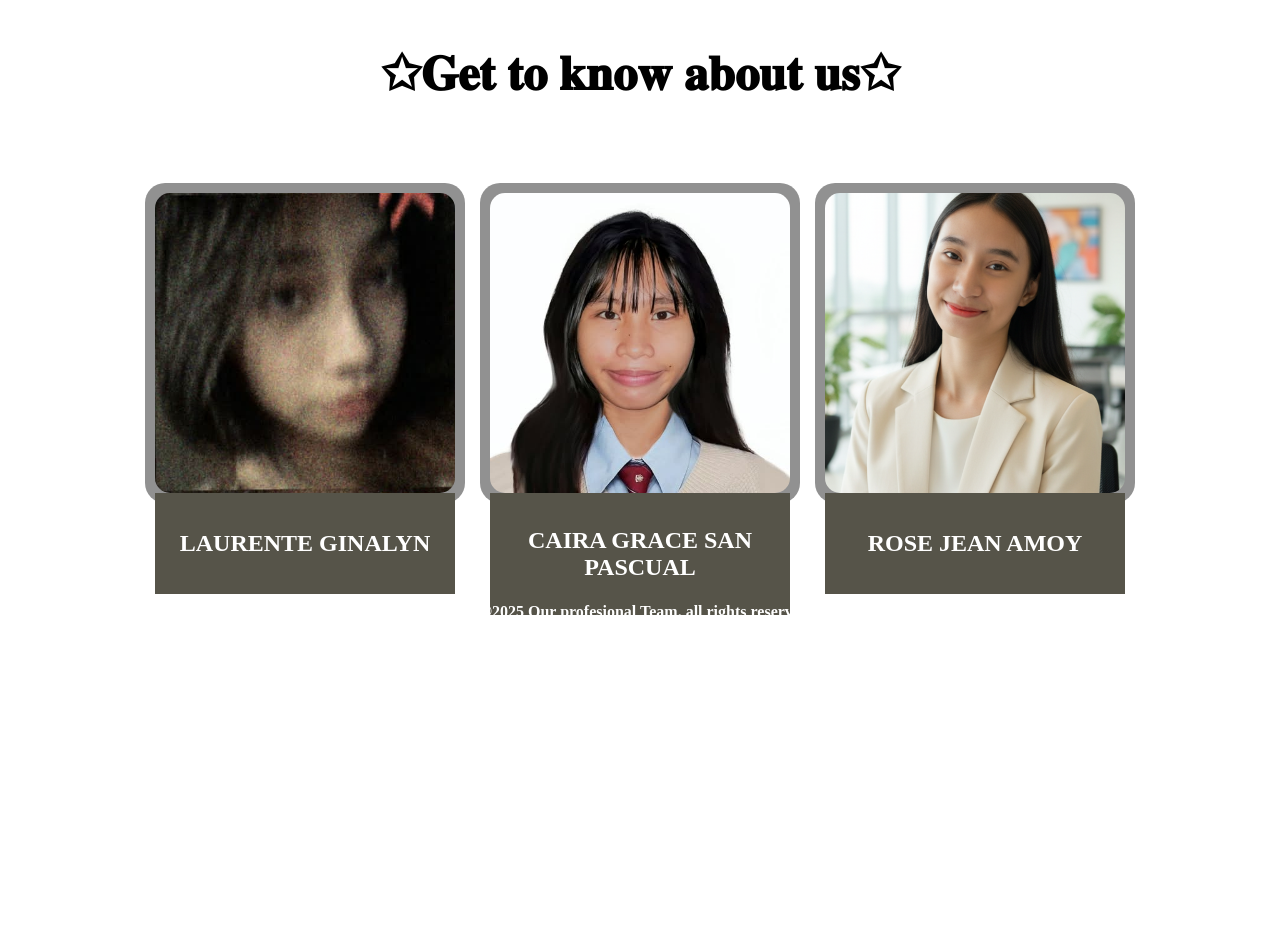
<file: index.html>
<!DOCTYPE html>
<html>
<head>
   <meta charset="UTF-8">
  <title>Website Resume</title>
  <style>
    body {
      margin: 0;
      height: 100vh;
      overflow: hidden;
    }

    /* Background layer */
    .background {
      position: fixed;
	  justify-content: space-evenly;
      top: 0;	  
      left: 0;
      width: 100%;
      height: 100%;
      background: url('https://i.pinimg.com/736x/40/59/b9/4059b9bc08a2e95d4ce3fa0010eb3a89.jpg') repeat-x center;
      background-size: cover;
      filter: blur(4px);   /* blur effect lam nyu na un hehe */
      z-index: -1;         /* behind everything else */
    }

    @keyframes moveBackground {
      from { background-position: 0 0; }
      to   { background-position: -1000px 0; }
    }
	
    /* Foreground content */
    .content {
      position: relative;
      z-index: 1;
      color: rgb(255, 255, 255);
      font-size: 2rem;
      text-align: center;
      margin-top: 40vh;
    }
    
    .content {
      position: relative;
      z-index: 1;
      color: rgb(0, 0, 0);
      font-size: 2rem;
      text-align:center ;
      margin-top: 5vh;
    
	}
	.container {
      display: flex;
      justify-content: center;
      gap: 15px;
      margin-top: 80px;
	  background-size: 200px;
    }

    .card {
	  width: 300px;
	  height:300px;
      background: rgba(95, 94, 94, 0.684); /* semi-transparent background */
      padding: 10px;
      border-radius: 20px;
      cursor: pointer;
      transition: transform 0.2s;
	  display: center;
	  justify-content: center;
	  align-items: center;
    }

    .card img {
      display: block;
      width: 300px;
      height: 300px;
      object-fit: cover;
      border-radius: 15px;
    }

    .card:hover {
      transform: scale(1.1); /* zoom effect pag hover */
    }
	
	.box{
	  position: relative;
      z-index: 1;
      color: rgb(255, 255, 255);
      font-size: 1rem;
      text-align:center;
      margin-top: 100px;
	}
  a {
    text-decoration: none;
  }
		
  </style>
</head>
<body>
  <div class="content">
    <h2>✩𝐆𝐞𝐭 𝐭𝐨 𝐤𝐧𝐨𝐰 𝐚𝐛𝐨𝐮𝐭 𝐮𝐬✩ </h2>
  </div>
  <div class="container">
    <a href="ginabout.html">
      <div class="card">
        <img src="gina.jpg" alt="Image 1" title="GINALYN,LAURENTE">
	        <table border="4" bordercolor="565449" bgcolor="565449" width="100%" cellpadding="10">
		      	<tr>
		      		<td align="center">
  	      		  <h2><font color="white"><font size="">LAURENTE GINALYN</font></h2>
		      		</td>
		      	</tr>
		      </table>
      </div>
    </a>

    <a href="cai-about.html">
      <div class="card">
        <img src="cai.jpg" alt="Image 2" title="CAIRA GRACE,SAN PASCUAL">
	         <table border="1" bordercolor="565449" bgcolor="565449" width="100%" cellpadding="10">
	      			<tr>
	      			  <td align="center">
 	      		      <h2><font color="white"><font size="">CAIRA GRACE SAN PASCUAL</font></h2>	
	      				</td>
	      			</tr>
	      		</table>
      </div>
    </a>
	
    <a href="roseweb.html">
      <div class="card">
        <img src="rose.jpg.png" alt="Image 3" title="ROSE JEAN,AMOY">
	        <table border="4" bordercolor="565449" bgcolor="565449" width="100%" cellpadding="10">
	  			  <tr>
	  			    <td align="center">
    			      <h2><font color="white"><font size="">ROSE JEAN AMOY</font></h2>
	  				  </td>
	  			  </tr>
	  			</table>
      </div>	
	  </a>
	</div>
	
	<div class="background"></div>
	
    <div class="box"
	    <footer>
        <h4> ©2025 Our profesional Team. all rights reserve </h4>         
	    </footer>
    </div>  
</body>
</html>
</file>
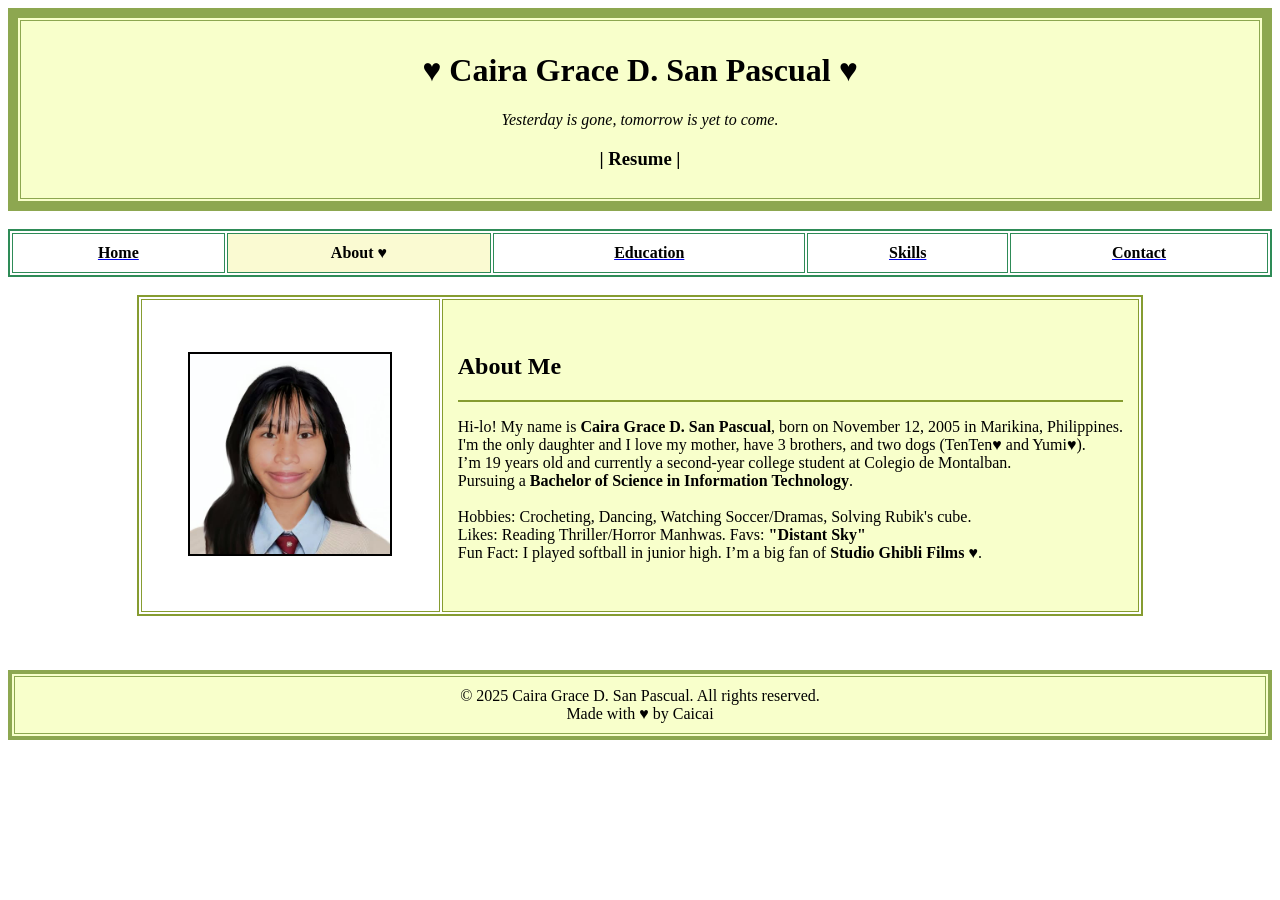
<file: cai-about.html>
<!DOCTYPE html>
<html lang="en">
<head>
    <meta charset="UTF-8">
    <meta name="viewport" content="width=device-width, initial-scale=1.0">
    <title>Resume - Caira</title>
</head>

<body background="https://i.pinimg.com/1200x/67/6f/64/676f640abf3fe5373443bff5c7b64bce.jpg">

    <!-- Header -->
    <table border="10" bordercolor="#8da750" bgcolor="#f8ffcb" width="100%" cellpadding="10">
        <tr>
            <td align="center">
                <h1>&#9829; Caira Grace D. San Pascual &#9829;</h1>
                <p><i>Yesterday is gone, tomorrow is yet to come.</i></p>
                <h3>| Resume |</h3>
            </td>
        </tr>
    </table>
    <br>

    <!-- Navigation Menu -->
    <nav>
        <table border="2" bordercolor="#2e8b57" bgcolor="" width="100%" cellpadding="10" align="center">
            <tr align="center">
                <td><a href="hpage.html"><b><font color="black">Home</font></b></a></td>
                <td bgcolor="#fafad2"><b><b><font color="black">About &#9829;</b></td>
                <td><a href="cai-education.html"><b><font color="black">Education</font></b></a></td>
                <td><a href="cai-skills.html"><b><font color="black">Skills</font></b></a></td>
                <td><a href="cai-contact.html"><b><font color="black">Contact</font></b></a></td>
            </tr>
        </table>
    </nav>
    <br>

    <!-- About Section -->
    <section id="about">
        <table border="2" bordercolor="#869c31" bgcolor="" cellpadding="15" align="center" width="" height="">
            <tr>
                <td align="center" width="30%">
                    <img src="cai.jpg" 
                         alt="Profile picture" width="200" border="2">
                </td>
                <td bgcolor="#f8ffcb">
                    <br>
                    <h2>About Me</h2>
                    <hr color="#869c31">
                    <p>
                        Hi-lo! My name is <b>Caira Grace D. San Pascual</b>, born on November 12, 2005 in Marikina, Philippines. <br>
                        I'm the only daughter and I love my mother, have 3 brothers, and two dogs (TenTen&#9829; and Yumi&#9829;). <br>
                        I’m 19 years old and currently a second-year college student at Colegio de Montalban. <br>
                        Pursuing a <b>Bachelor of Science in Information Technology</b>. <br><br>
                        Hobbies: Crocheting, Dancing, Watching Soccer/Dramas, Solving Rubik's cube.<br>
                        Likes: Reading Thriller/Horror Manhwas. Favs: <b>"Distant Sky"</b> <br>
                        Fun Fact: I played softball in junior high. I’m a big fan of <b>Studio Ghibli Films</b> &#9829;.
                    </p>
                    <br>
                </td>
            </tr>
        </table>
    </section>
    <br><br><br>

    <!-- Footer -->
    <table border="4" bordercolor="#8da750" bgcolor="#f8ffcb" width="100%" cellpadding="10">
        <tr>
            <td align="center">
                &copy; 2025 Caira Grace D. San Pascual. All rights reserved. <br>
                Made with &#9829; by Caicai
            </td>
        </tr>
    </table>

</body>
</html>
</file>
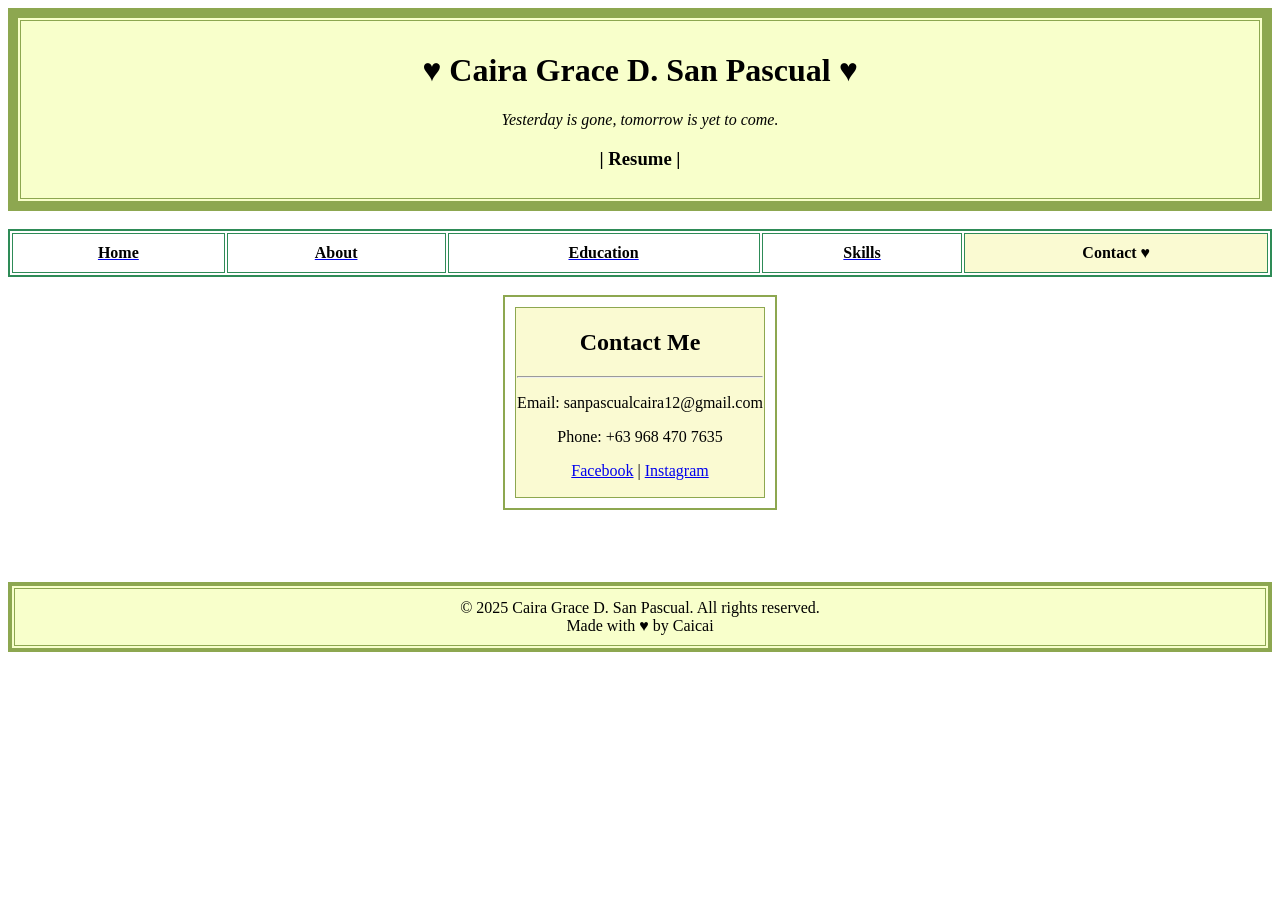
<file: cai-contact.html>
<!DOCTYPE html>
<html lang="en">
<head>
    <meta charset="UTF-8">
    <meta name="viewport" content="width=device-width, initial-scale=1.0">
    <title>Resume - Caira</title>
</head>

<body background="https://i.pinimg.com/1200x/67/6f/64/676f640abf3fe5373443bff5c7b64bce.jpg">

    <!-- Header -->
    <table border="10" bordercolor="#8da750" bgcolor="#f8ffcb" width="100%" cellpadding="10">
        <tr>
            <td align="center">
                <h1>&#9829; Caira Grace D. San Pascual &#9829;</h1>
                <p><i>Yesterday is gone, tomorrow is yet to come.</i></p>
                <h3>| Resume |</h3>
            </td>
        </tr>
    </table>
    <br>

    <!-- Navigation Menu -->
    <nav>
        <table border="2" bordercolor="#2e8b57" bgcolor="" width="100%" cellpadding="10" align="center">
            <tr align="center">
                <td><a href="hpage.html"><b><font color="black">Home</font></b></a></td>
                <td><a href="cai-about.html"><b><font color="black">About</b></td>
                <td><a href="cai-education.html"><b><font color="black">Education</font></b></a></td>
                <td><a href="cai-skills.html"><b><font color="black">Skills</font></b></a></td>
                <td bgcolor="#fafad2"><b><b><font color="black">Contact &#9829;</font></b></a></td>
            </tr>
        </table>
    </nav>
    <br>

    <!-- Contact Section -->
    <section id="contact">
        <table border="2" width="" height="" bgcolor="" bordercolor="#8da750" align="center" cellspacing="10">
            <tr>
                <td  bgcolor="#fafad2" align="center">
                    <h2>Contact Me</h2>
                    <hr>
                    <p>Email: sanpascualcaira12@gmail.com</p>
                    <p>Phone: +63 968 470 7635</p>
                    <p>
                        <a href="https://www.facebook.com/caicaizzz/">Facebook</a> | 
                        <a href="https://www.instagram.com/czzaii/">Instagram</a>
                    </p>
                </td>
            </tr>
        </table>
    </section>
    <br><br><br><br>


    <!-- Footer -->
    <table border="4" bordercolor="#8da750" bgcolor="#f8ffcb" width="100%" cellpadding="10">
        <tr>
            <td align="center">
                &copy; 2025 Caira Grace D. San Pascual. All rights reserved. <br>
                Made with &#9829; by Caicai
            </td>
        </tr>
    </table>

</body>
</html>
</file>
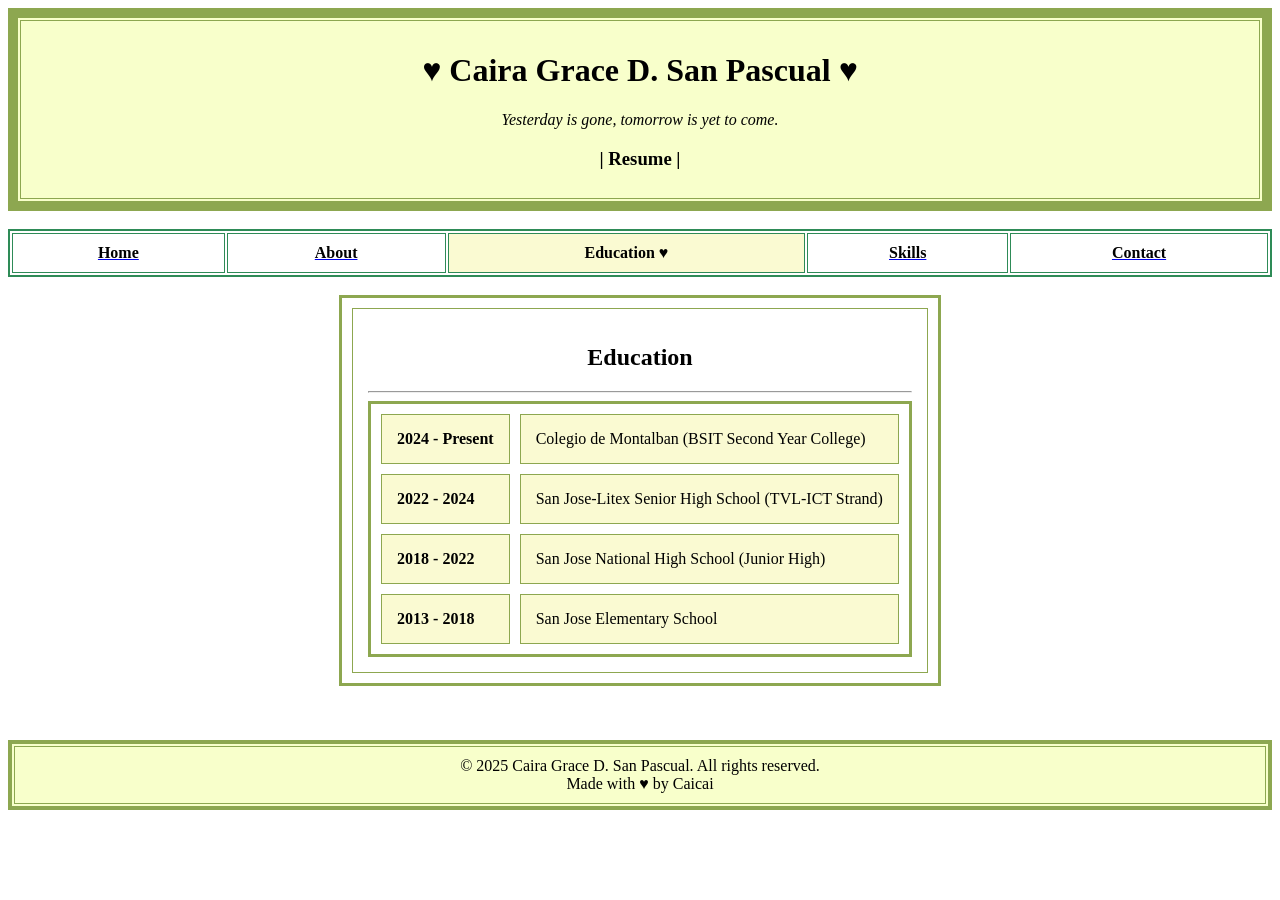
<file: cai-education.html>
<!DOCTYPE html>
<html lang="en">
<head>
    <meta charset="UTF-8">
    <meta name="viewport" content="width=device-width, initial-scale=1.0">
    <title>Resume - Caira</title>
</head>

<body background="https://i.pinimg.com/1200x/67/6f/64/676f640abf3fe5373443bff5c7b64bce.jpg">

    <!-- Header -->
    <table border="10" bordercolor="#8da750" bgcolor="#f8ffcb" width="100%" cellpadding="10">
        <tr>
            <td align="center">
                <h1>&#9829; Caira Grace D. San Pascual &#9829;</h1>
                <p><i>Yesterday is gone, tomorrow is yet to come.</i></p>
                <h3>| Resume |</h3>
            </td>
        </tr>
    </table>
    <br>

    <!-- Navigation Menu -->
    <nav>
        <table border="2" bordercolor="#2e8b57" bgcolor="" width="100%" cellpadding="10" align="center">
            <tr align="center">
                <td><a href="hpage.html"><b><font color="black">Home</font></b></a></td>
                <td><a href="cai-about.html"><b><font color="black">About</b></td>
                <td bgcolor="#fafad2"><b><b><font color="black">Education &#9829;</font></b></a></td>
                <td><a href="cai-skills.html"><b><font color="black">Skills</font></b></a></td>
                <td><a href="cai-contact.html"><b><font color="black">Contact</font></b></a></td>
            </tr>
        </table>
    </nav>
    <br>

    <!-- Education Section -->
    <section id="education">
        <table border="3" width="" align="center" bordercolor="#8da750" cellpadding="15" cellspacing="10" bgcolor="">
            <tr>
                <td align="center">
                    <h2>Education</h2>
                    <hr>
                    <table border="3" width="" align="center" bordercolor="#8da750" cellpadding="15" cellspacing="10" bgcolor="">
                        <tr>
                            <td bgcolor="#fafad2"><b>2024 - Present</b></td>
                            <td bgcolor="#fafad2">Colegio de Montalban (BSIT Second Year College)</td>
                        </tr>
                         <tr>
                            <td bgcolor="#fafad2"><b>2022 - 2024</b></td>
                             <td bgcolor="#fafad2">San Jose-Litex Senior High School (TVL-ICT Strand)</td>
                         </tr>
                        <tr>
                             <td bgcolor="#fafad2"><b>2018 - 2022</b></td>
                            <td bgcolor="#fafad2">San Jose National High School (Junior High)</td>
                        </tr>
                        <tr>
                            <td bgcolor="#fafad2"><b>2013 - 2018</b></td>
                            <td bgcolor="#fafad2">San Jose Elementary School</td>
                        </tr>
                    </table>
                </td>
            </tr>
        </table>
    </section>
    <br><br><br>

    <!-- Footer -->
    <table border="4" bordercolor="#8da750" bgcolor="#f8ffcb" width="100%" cellpadding="10">
        <tr>
            <td align="center">
                &copy; 2025 Caira Grace D. San Pascual. All rights reserved. <br>
                Made with &#9829; by Caicai
            </td>
        </tr>
    </table>

</body>
</html>
</file>
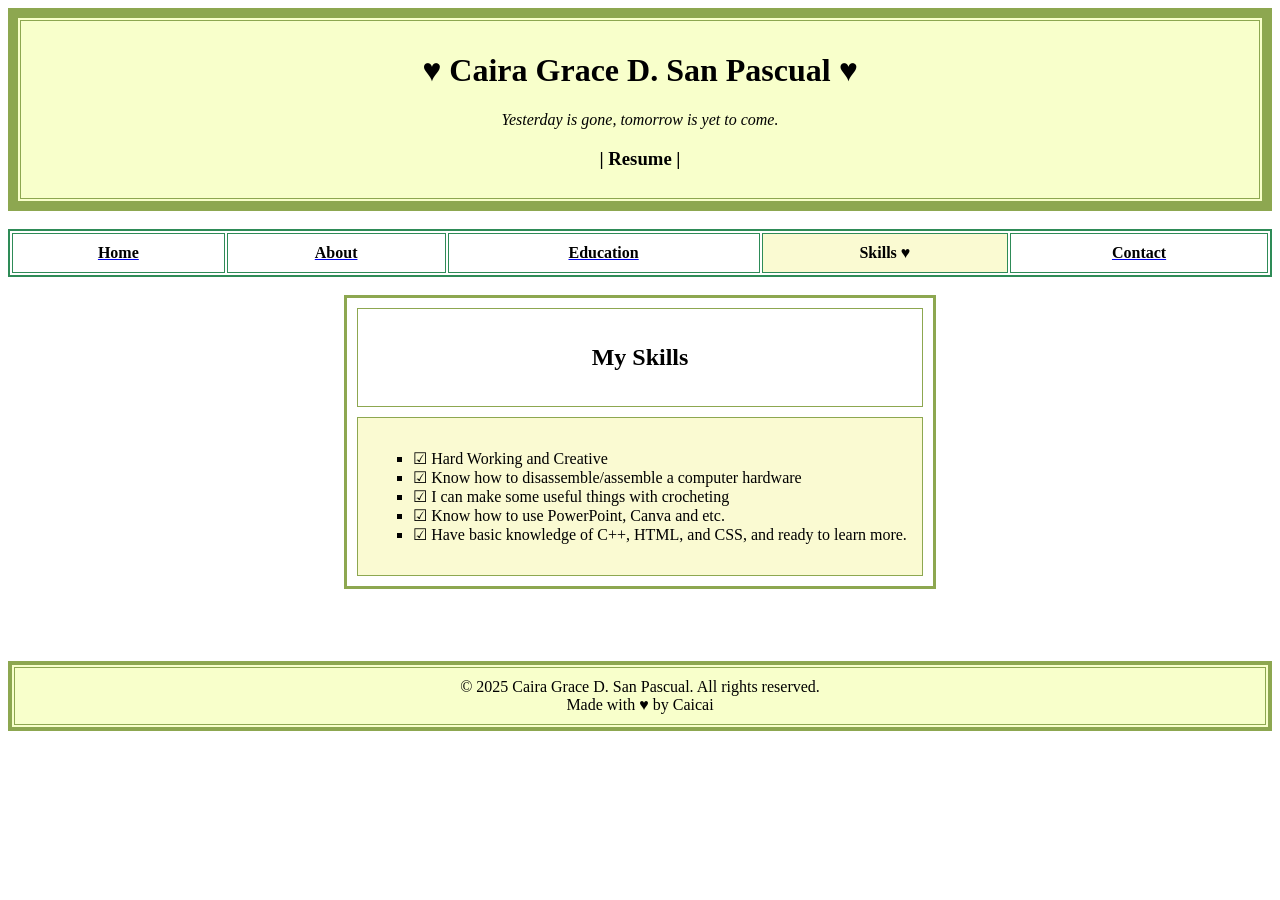
<file: cai-skills.html>
<!DOCTYPE html>
<html lang="en">
<head>
    <meta charset="UTF-8">
    <meta name="viewport" content="width=device-width, initial-scale=1.0">
    <title>Resume - Caira</title>
</head>

<body background="https://i.pinimg.com/1200x/67/6f/64/676f640abf3fe5373443bff5c7b64bce.jpg">

    <!-- Header -->
    <table border="10" bordercolor="#8da750" bgcolor="#f8ffcb" width="100%" cellpadding="10">
        <tr>
            <td align="center">
                <h1>&#9829; Caira Grace D. San Pascual &#9829;</h1>
                <p><i>Yesterday is gone, tomorrow is yet to come.</i></p>
                <h3>| Resume |</h3>
            </td>
        </tr>
    </table>
    <br>

    <!-- Navigation Menu -->
    <nav>
        <table border="2" bordercolor="#2e8b57" bgcolor="" width="100%" cellpadding="10" align="center">
            <tr align="center">
                <td><a href="hpage.html"><b><font color="black">Home</font></b></a></td>
                <td><a href="cai-about.html"><b><font color="black">About</b></td>
                <td><a href="cai-education.html"><b><font color="black">Education</font></b></a></td>
                <td bgcolor="#fafad2"><b><b><font color="black">Skills &#9829;</font></b></a></td>
                <td><a href="cai-contact.html"><b><font color="black">Contact</font></b></a></td>
            </tr>
        </table>
    </nav>
    <br>

    <!-- Skills Section -->
    <section id="skills">
        <table border="3" width="" align="center" bordercolor="#8da750" cellpadding="15" cellspacing="10" bgcolor="">
            <tr>
                <td align="center" bgcolor="">
                    <h2>My Skills</h2>
             </td>
            </tr>
            <tr>
                <td bgcolor="#fafad2">
                    <ul type="square">
                        <li>☑ Hard Working and Creative</li>
                        <li>☑ Know how to disassemble/assemble a computer hardware</li>
                        <li>☑ I can make some useful things with crocheting</li>
                        <li>☑ Know how to use PowerPoint, Canva and etc.</li>
                        <li>☑ Have basic knowledge of C++, HTML, and CSS, and ready to learn more.</li>
                    </ul>
                </td>
            </tr>
        </table>
    </section>
    <br><br><br><br>

    <!-- Footer -->
    <table border="4" bordercolor="#8da750" bgcolor="#f8ffcb" width="100%" cellpadding="10">
        <tr>
            <td align="center">
                &copy; 2025 Caira Grace D. San Pascual. All rights reserved. <br>
                Made with &#9829; by Caicai
            </td>
        </tr>
    </table>

</body>
</html>
</file>
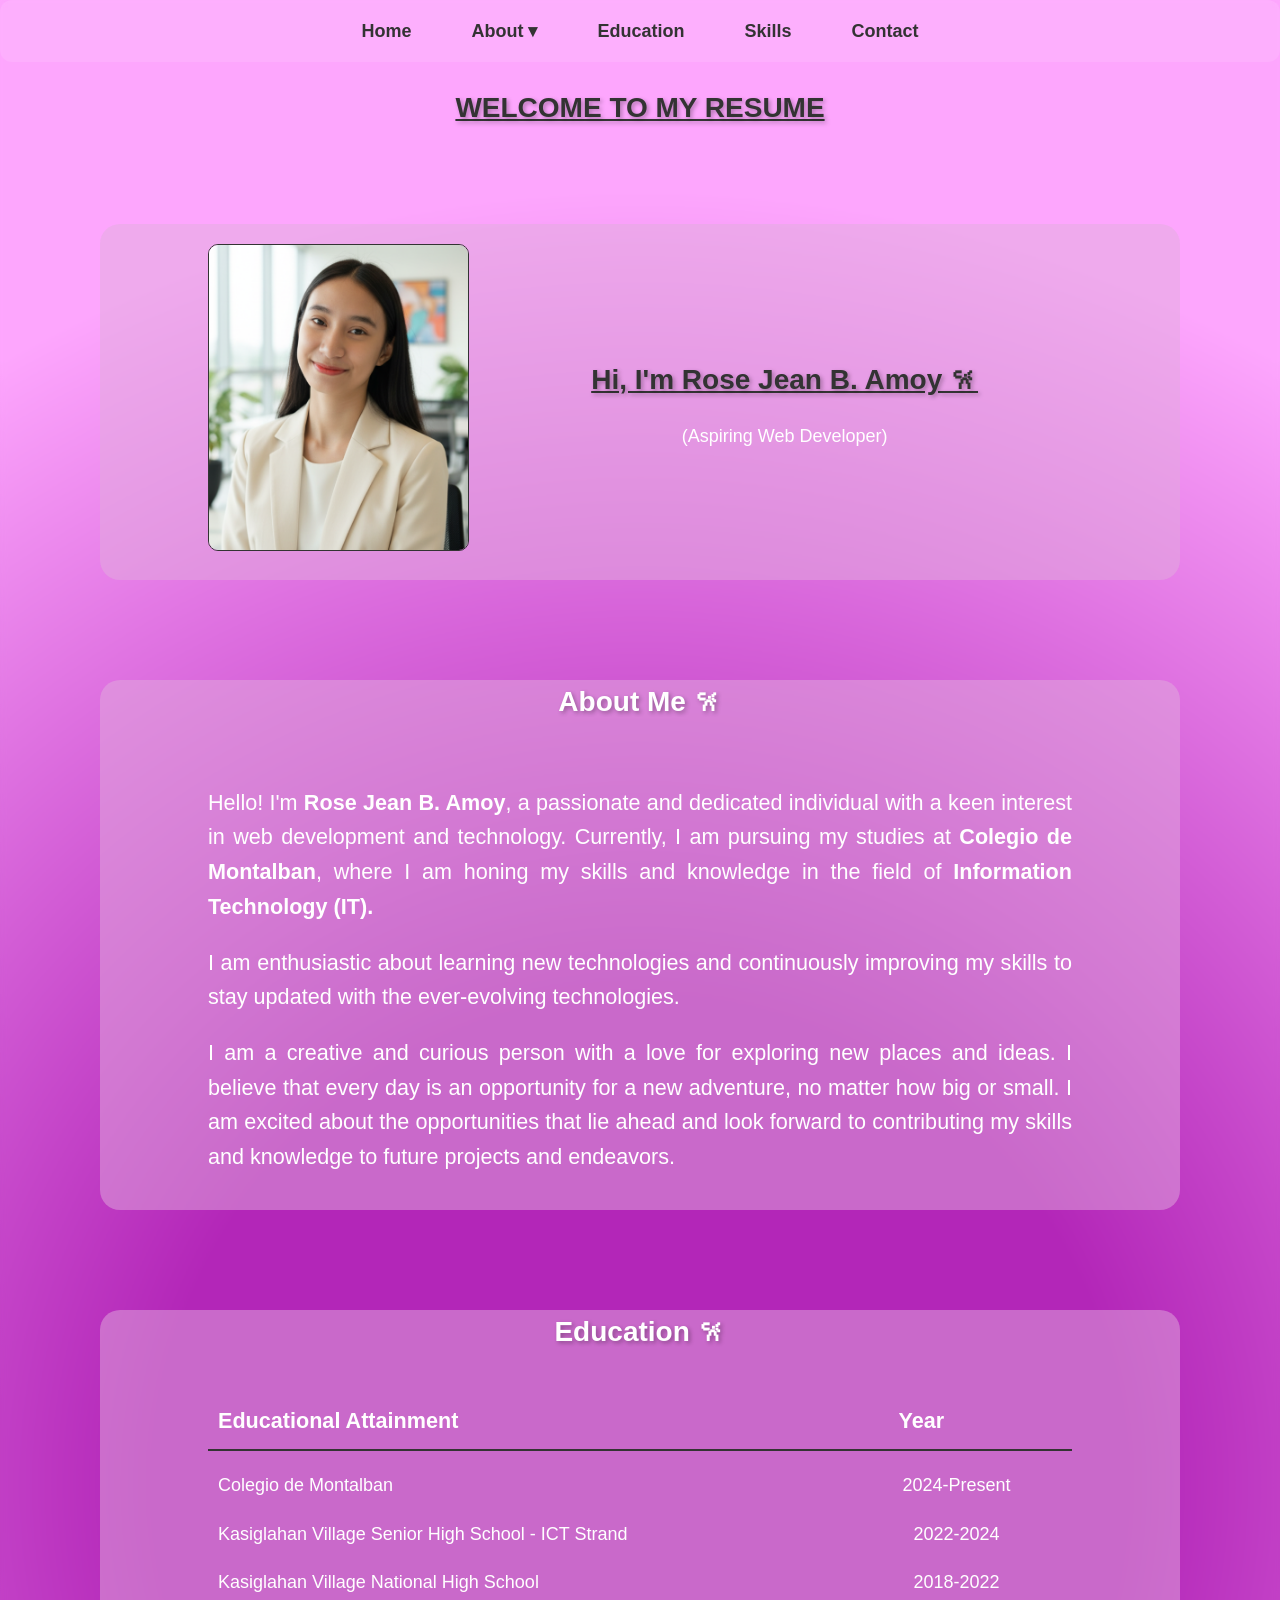
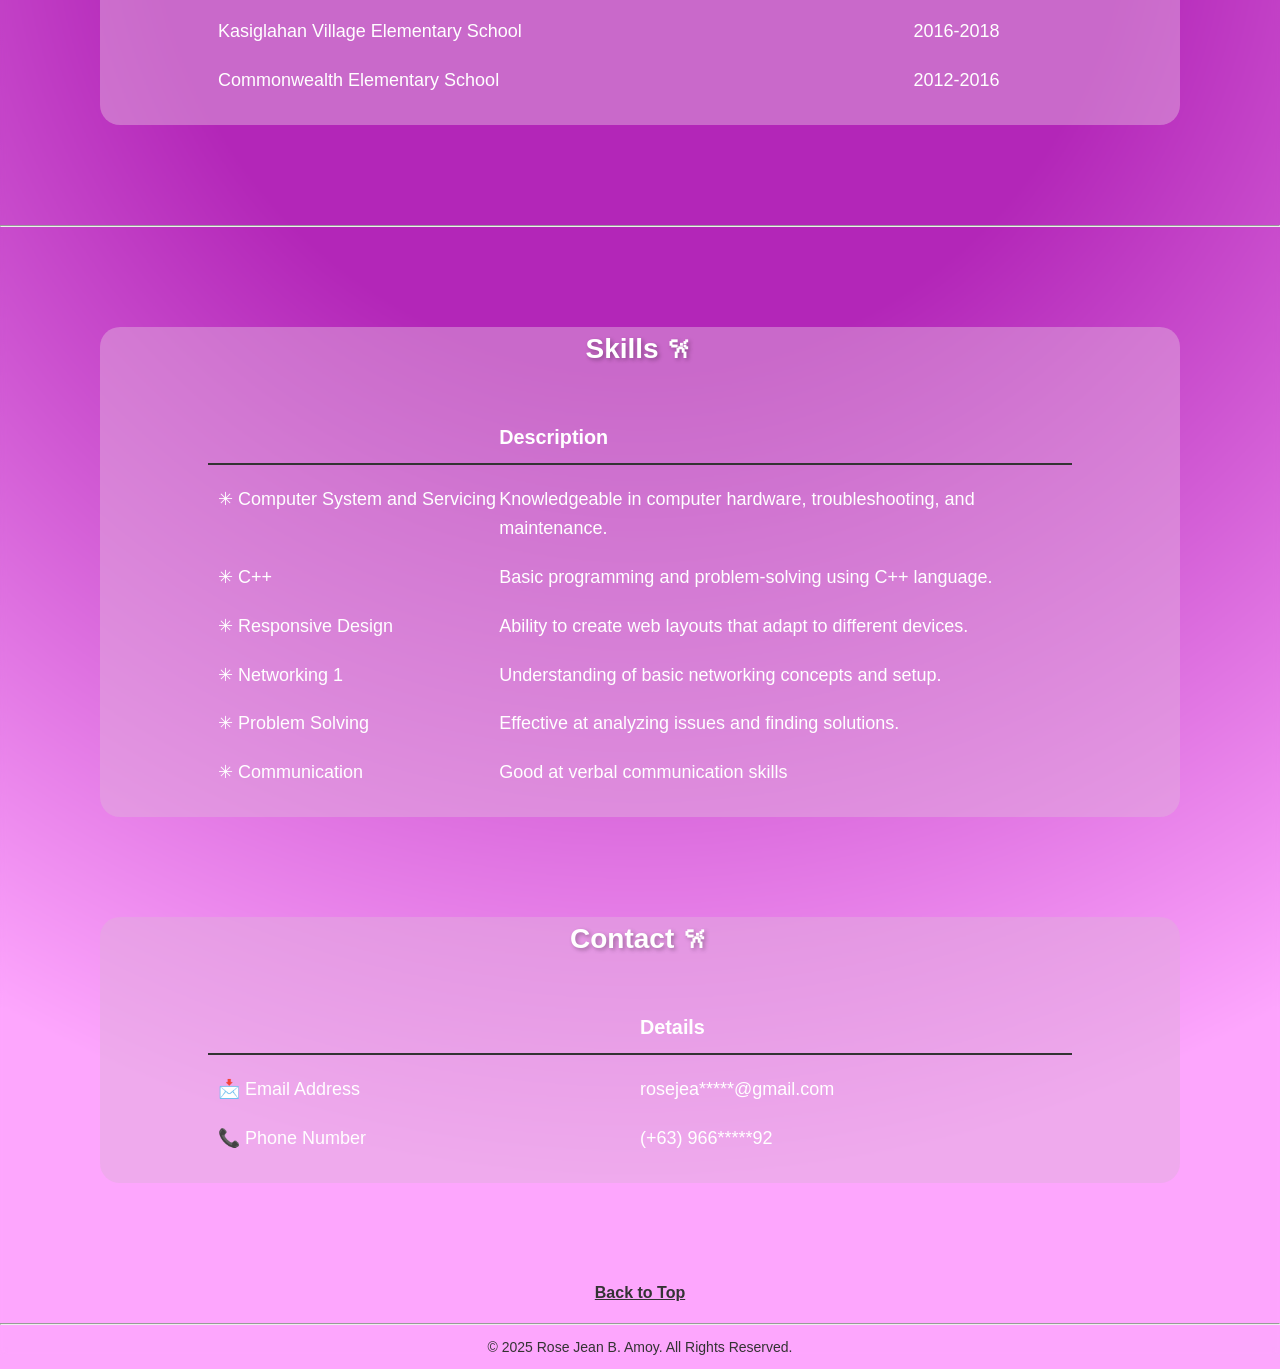
<file: draftRose.html>
<!DOCTYPE html>
<html lang="en">
<head>
    <meta charset="UTF-8">
    <meta name="viewport" content="width=device-width, initial-scale=1.0">
    <meta name="description" content="Resume of Rose Jean B. Amoy, aspiring web developer.">
    <title>Rose Resume</title>
    <style>
        body {
            background: radial-gradient(circle,rgb(179, 38, 184) 30%, 
			#fda6fd  80%);
            color: white;
            font-family: Century, sans-serif;
            font-size: 17px;
            margin: 0;
            padding: 0;
            backdrop-filter: blur(3px);
            z-index: -1;

        }
        nav {
            text-align: center;
            margin-bottom: 30px;
            font-size: large;
            padding: 10px 20px;
            border-radius: 12px;
            background-color: rgba(255, 255, 255, 0.1); /* Subtle background for visibility */
            position: relative; /* For dropdown positioning */
        }
        nav ul {
            list-style: none;
            padding: 0;
            margin: 0;
            display: flex;
            justify-content: center;
            align-items: center;
        }
        nav li {
            position: relative;
            margin: 0 20px;
        }
        nav a {
            color: #333;
            text-decoration: none;
            font-weight: bold;
            display: block;
            padding: 10px;
            transition: color 0.3s ease, transform 0.3s ease;
        }
        nav a:hover {
            color: #e669df;
            transform: scale(1.2);
        }
        /* Dropdown styles */
        .dropdown {
            position: relative;
        }
        .dropdown-content {
            display: none;
            position: absolute;
            background-color: rgba(255, 255, 255, 0.9);
            min-width: 160px;
            box-shadow: 0px 8px 16px 0px rgba(0,0,0,0.2);
            z-index: 1;
            border-radius: 5px;
            top: 100%;
            left: 0;
        }
        .dropdown-content a {
            color: #333;
            padding: 12px 16px;
            text-decoration: none;
            display: block;
            font-size: 16px;
        }
        .dropdown-content a:hover {
            background-color: rgba(179, 38, 184, 0.2);
            color: #FFD700;
        }
        .dropdown:hover .dropdown-content {
            display: block;
        }
        /* Hamburger menu styles */
        .hamburger {
            display: none;
            flex-direction: column;
            cursor: pointer;
            padding: 10px;
        }
        .hamburger div {
            width: 25px;
            height: 3px;
            background-color: #333;
            margin: 3px 0;
            transition: 0.3s;
        }
        #menu-toggle {
            display: none;
        }
        #menu-toggle:checked ~ .hamburger div:nth-child(1) {
            transform: rotate(-45deg) translate(-5px, 6px);
        }
        #menu-toggle:checked ~ .hamburger div:nth-child(2) {
            opacity: 0;
        }
        #menu-toggle:checked ~ .hamburger div:nth-child(3) {
            transform: rotate(45deg) translate(-5px, -6px);
        }
        #menu-toggle:checked ~ ul {
            display: flex;
        }
        #introduction, #about, #education, #skills, #contact {
            margin: 100px;
            padding: 0px;
            border-radius: 20px;
            background-color: rgba(224, 174, 220, 0.495);
            color: #ffffff;
            font-family: Arial, sans-serif;
            font-size: 18px;
            line-height: 1.6;
        }

        h1 {
            text-align: center;
            color: #333333;
            font-family: 'Arial Black', Arial, sans-serif;
            font-size: 28px;
            margin-bottom: 20px;
            text-shadow: 2px 2px 4px rgba(0, 0, 0, 0.3);
            text-decoration: underline;
        }

        h2 {
            text-align: center;
            color: #ffffff;
            font-family: 'Arial Black', Arial, sans-serif;
            font-size: 28px;
            margin-bottom: 20px;
            text-shadow: 2px 2px 4px rgba(0, 0, 0, 0.3);
        }
        
        /* Introduction Section */
        .intro-container {
            display: flex;
            align-items: center;
            justify-content: center;
            gap: 30px;
            padding: 20px;
            border-radius: 10px;
            max-width: 80%;
            margin: 0 auto;
            flex-wrap: wrap; /* For mobile */
        }
        .intro-image {
            flex: 0 0 30%;
            min-width: 200px;
        }
        .intro-image img {
            width: 100%;
            border-radius: 10px;
            border: 1px solid #333;
        }
        .intro-text {
            flex: 1;
            text-align: center;
            text-decoration: none;
        }
        
        /* About Section */
        .about-container {
            padding: 20px;
            border-radius: 10px;
            max-width: 80%;
            margin: 0 auto;
            text-align: justify;
            font-size: 1.2em;
        }
        .about-container p {
            margin-bottom: 15px;
        }
        
        /* Education Section */
        .education-container {
            padding: 20px;
            border-radius: 10px;
            max-width: 80%;
            margin: 0 auto;
        }
        .education-header {
            display: flex;
            font-size: 1.2em;
            font-weight: bold;
            padding: 10px;
            border-bottom: 2px solid #333;
            margin-bottom: 10px;
        }
        .education-header > div:first-child {
            flex: 2;
        }
        .education-header > div:last-child {
            flex: 1;
            text-align: center;
        }
        .education-item {
            display: flex;
            padding: 10px;
        }
        .education-name {
            flex: 3;
        }
        .education-year {
            flex: 1;
            text-align: center;
        }
        
        /* Skills Section */
        .skills-container {
            padding: 20px;
            border-radius: 10px;
            max-width: 80%;
            margin: 0 auto;
        }
        .skills-header {
            display: flex;
            font-size: 1.1em;
            font-weight: bold;
            padding: 10px;
            border-bottom: 2px solid #333;
            margin-bottom: 10px;
        }
        .skills-header > div:first-child {
            flex: 1;
        }
        .skills-header > div:last-child {
            flex: 2;
        }
        .skill-item {
            display: flex;
            padding: 10px;
        }
        .skill-name {
            flex: 1;
        }
        .skill-description {
            flex: 2;
        }
        
        /* Contact Section */
        .contact-container {
            padding: 20px;
            border-radius: 10px;
            max-width: 80%;
            margin: 0 auto;
        }
        .contact-header {
            display: flex;
            font-size: 1.1em;
            font-weight: bold;
            padding: 10px;
            border-bottom: 2px solid #333;
            margin-bottom: 10px;
        }
        .contact-header > div {
            flex: 1;
        }
        .contact-item {
            display: flex;
            padding: 10px;
        }
        .contact-label {
            flex: 1;
        }
        .contact-detail {
            flex: 1;
        }

        /* Footer and Back to Top */
        .back-to-top {
            text-align: center;
            margin: 30px 0 10px 0;
        }
        .back-to-top a {
            font-size: 16px;
            text-decoration: none;
            color: #333;
            font-weight: bold;
        }
        footer {
            text-align: center;
            font-size: 14px;
            color: #333;
            margin-top: 20px;
        }
        footer hr {
            margin-bottom: 10px;
        }

        /* Mobile adjustments */
        @media (max-width: 768px) {
            nav {
                display: flex;
                justify-content: space-between;
                align-items: center;
            }
            .hamburger {
                display: flex;
            }
            nav ul {
                position: absolute;
                top: 100%;
                left: 0;
                width: 100%;
                flex-direction: column;
                background-color: rgba(255, 255, 255, 0.9);
                display: none;
                box-shadow: 0px 8px 16px 0px rgba(0,0,0,0.2);
                border-radius: 5px;
            }
            nav li {
                margin: 0;
                width: 100%;
            }
            nav a {
                padding: 15px;
                border-bottom: 1px solid rgba(0,0,0,0.1);
            }
            .dropdown-content {
                position: static;
                display: none;
                background-color: rgba(255, 255, 255, 0.8);
            }
            .dropdown:hover .dropdown-content {
                display: block;
            }
            .intro-container {
                flex-direction: column;
            }
        }
    </style>
</head>
<body>
    <div id="top"></div>
    <header>
        <nav>
            <input type="checkbox" id="menu-toggle">
            <label for="menu-toggle" class="hamburger">
                <div></div>
                <div></div>
                <div></div>
            </label>
            <ul>
                <li><a href="hpage.html">Home</a></li>
                <li class="dropdown">
                    <a href="#about">About &#9662;</a> <!-- Down arrow for dropdown -->
                    <div class="dropdown-content">
                        <a href="#about">Overview</a>
                        <a href="#about">Personal Interests</a>
                        <a href="#about">Future Goals</a>
                    </div>
                </li>
                <li><a href="#education">Education</a></li>
                <li><a href="#skills">Skills</a></li>
                <li><a href="#contact">Contact</a></li>
            </ul>
        </nav>
    </header>
    
    <h1>WELCOME TO MY RESUME</h1>

    <section id="introduction">
        <div class="intro-container">
            <div class="intro-image">
                <img src="rose.jpg.png" alt="Rose Jean B. Amoy">
            </div>
            <div class="intro-text">
                <h1>Hi, I'm Rose Jean B. Amoy 𐙚</h1>
                <p>(Aspiring Web Developer)</p>
            </div>
        </div>
    </section>
    
    <section id="about">
        <h2>About Me 𐙚</h2>
        <div class="about-container">
            <p>Hello! I'm <b>Rose Jean B. Amoy</b>, a passionate and dedicated individual with a keen interest in web development and technology. 
            Currently, I am pursuing my studies at <b>Colegio de Montalban</b>, where I am honing my skills and knowledge in the field of <b>Information Technology (IT).</b></p>
            <p>I am enthusiastic about learning new technologies and continuously improving my skills to stay updated with the ever-evolving technologies.</p>
            <p>I am a creative and curious person with a love for exploring new places and ideas. I believe that every day is an opportunity for a new adventure, no matter how big or small. 
            I am excited about the opportunities that lie ahead and look forward to contributing my skills and knowledge to future projects and endeavors.</p>
        </div>
    </section>

    <section id="education">
        <h2>Education 𐙚</h2>
        <div class="education-container">
            <div class="education-header">
                <div>Educational Attainment</div>
                <div>Year</div>
            </div>
            <div class="education-item">
                <div class="education-name">Colegio de Montalban</div>
                <div class="education-year">2024-Present</div>
            </div>
            <div class="education-item">
                <div class="education-name">Kasiglahan Village Senior High School - ICT Strand</div>
                <div class="education-year">2022-2024</div>
            </div>
            <div class="education-item">
                <div class="education-name">Kasiglahan Village National High School</div>
                <div class="education-year">2018-2022</div>
            </div>
            <div class="education-item">
                <div class="education-name">Kasiglahan Village Elementary School</div>
                <div class="education-year">2016-2018</div>
            </div>
            <div class="education-item">
                <div class="education-name">Commonwealth Elementary School</div>
                <div class="education-year">2012-2016</div>
            </div>
        </div>
    </section>

    <hr>
    
    <section id="skills">
        <h2>Skills 𐙚</h2>
        <div class="skills-container">
            <div class="skills-header">
                <div></div>
                <div>Description</div>
            </div>
            <div class="skill-item">
                <div class="skill-name">&#10035; Computer System and Servicing</div>
                <div class="skill-description">Knowledgeable in computer hardware, troubleshooting, and maintenance.</div>
            </div>
            <div class="skill-item">
                <div class="skill-name">&#10035; C++</div>
                <div class="skill-description">Basic programming and problem-solving using C++ language.</div>
            </div>
            <div class="skill-item">
                <div class="skill-name">&#10035; Responsive Design</div>
                <div class="skill-description">Ability to create web layouts that adapt to different devices.</div>
            </div>
            <div class="skill-item">
                <div class="skill-name">&#10035; Networking 1</div>
                <div class="skill-description">Understanding of basic networking concepts and setup.</div>
            </div>
            <div class="skill-item">
                <div class="skill-name">&#10035; Problem Solving</div>
                <div class="skill-description">Effective at analyzing issues and finding solutions.</div>
            </div>
            <div class="skill-item">
                <div class="skill-name">&#10035; Communication</div>
                <div class="skill-description">Good at verbal communication skills</div>
            </div>
        </div>
    </section>
    
    <section id="contact">
        <h2>Contact 𐙚</h2>
        <div class="contact-container">
            <div class="contact-header">
                <div></div>
                <div>Details</div>
            </div>
            <div class="contact-item">
                <div class="contact-label">📩 Email Address</div>
                <div class="contact-detail">rosejea*****@gmail.com</div>
            </div>
            <div class="contact-item">
                <div class="contact-label">📞 Phone Number</div>
                <div class="contact-detail">(+63) 966*****92</div>
            </div>
        </div>
    </section>
    
    <div class="back-to-top">
        <a href="#top"><u>Back to Top</u></a>
    </div>
    
    <footer>
        <hr>
        <p>&copy; 2025 Rose Jean B. Amoy. All Rights Reserved.</p>
    </footer>
</body>
</html>
</file>
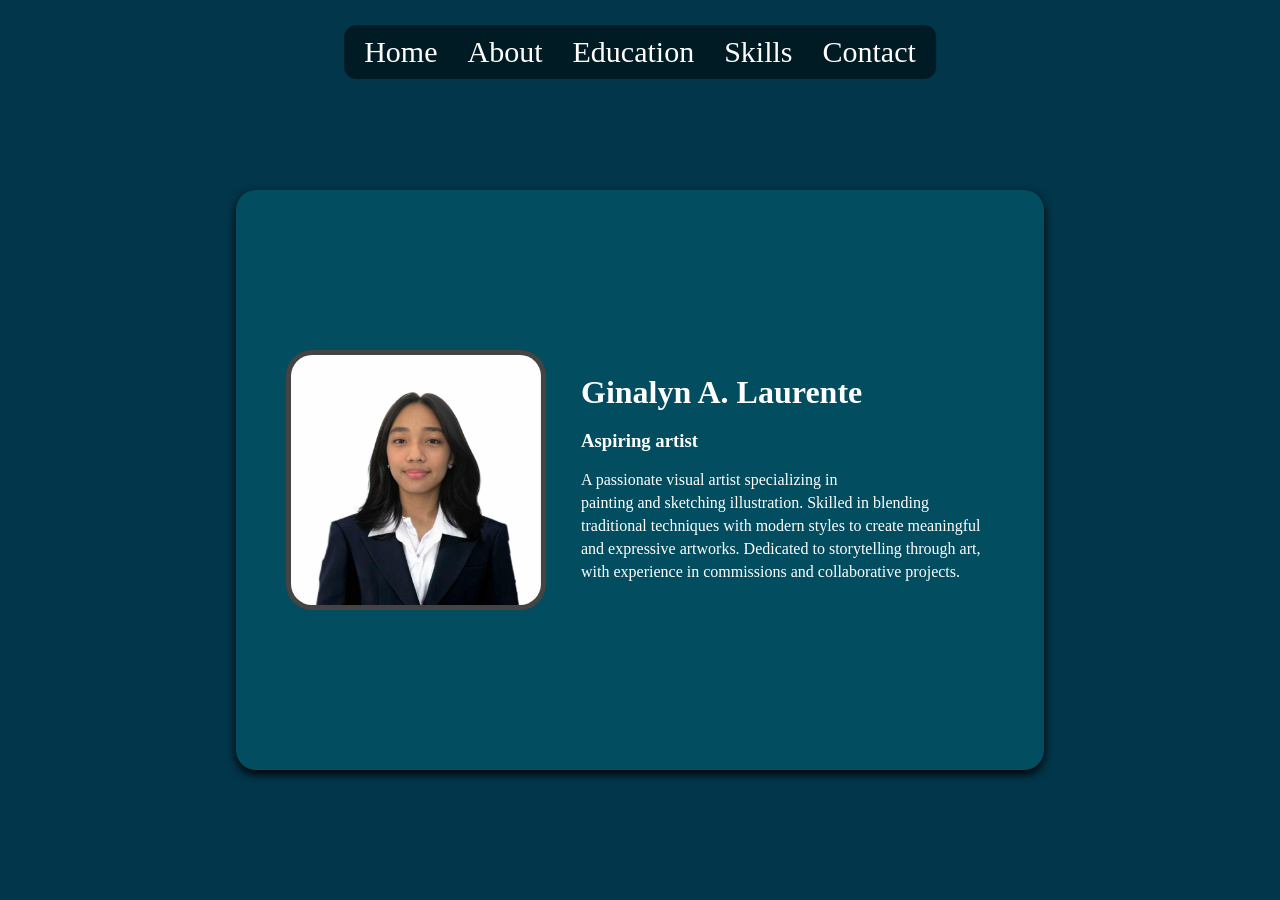
<file: ginabout.html>
<!DOCTYPE html>
<html lang="en">
<head>
  <meta charset="UTF-8">
  <title>gingin</title>
  <style>
    body {
      background-color: rgba(2,54,74); /* Orange with 60% opacity */
      margin: 0;
      height: 100vh;
      display: flex;
      justify-content: center;
      align-items: center;
	  box-shadow: 0 4px 10px rgba(0,0,0,1.3);
    }

    .container {
      display: flex;
      align-items: center;
      background-color: #024d60; 
      border-radius: 20px;
      padding: 20px;
      box-shadow: 0 4px 10px rgba(0,0,0,1.3);
      height:60%;
      width: 60%;
	  margin-top: 60px;
    }
	
	.container:hover {
      transform: scale(1.1); /* zoom effect pag hover */
    }

    .container img {
      width: 250px;
      height: 250px;
      border-radius: 10%;
      margin-right: 20px;
      border: 5px solid #444;
	  margin-left: 30px ;
    }

    .text {
      flex: 1; 
	  margin-left: 15px;
	  color: white;
    }

    .text h1 {
      margin: 0 0 5px 0;
    }

    .text p {
      margin: 5px 0;
    }
	
	nav {
      position: absolute;
      top: 25px;
      left: 50%;
      transform: translateX(-50%);
      display: flex;
      gap: 30px; /* space between links */
      background: rgba(0, 0, 0, 0.5); /* semi-transparent bar kineme*/
      padding: 10px 20px;
      border-radius: 12px;
    }

    nav a {
      color: white;
      text-decoration: none;
      font-size: 30px;
      transition: color 0.3s ease;
    }

    nav a:hover {
      color: #FFD700; /* porda gold highligth */
	  transform: scale(1.2); /* porda zoom to */
    }
  </style>
</head>
<body>
    
    <nav>
    <a href="hpage.html">Home</a>
    <a href="ginabout.html">About</a>
    <a href="ginaeduc.html">Education</a>
    <a href="ginskills.html">Skills</a>
    <a href="ginacontact.html">Contact</a>
  </nav>  

  <div class="container">
    <!-- Left side picture -->
    <img src="ginapicture.jpg" alt="Profile Picture">

    <!-- Right side text -->
    <div class="text">
      <h1>Ginalyn A. Laurente</h1>
      <h3>Aspiring artist</h3>
	  <p>A passionate visual artist specializing in </p>
	  <p>painting and sketching illustration. Skilled in blending </p>
	  <p>traditional techniques with modern styles to create meaningful</p>
	  <p>and expressive artworks. Dedicated to storytelling through art,</p>
	  <p>with experience in commissions and collaborative projects.</p>
      
    </div>
  </div>
</body>
</html>
</file>
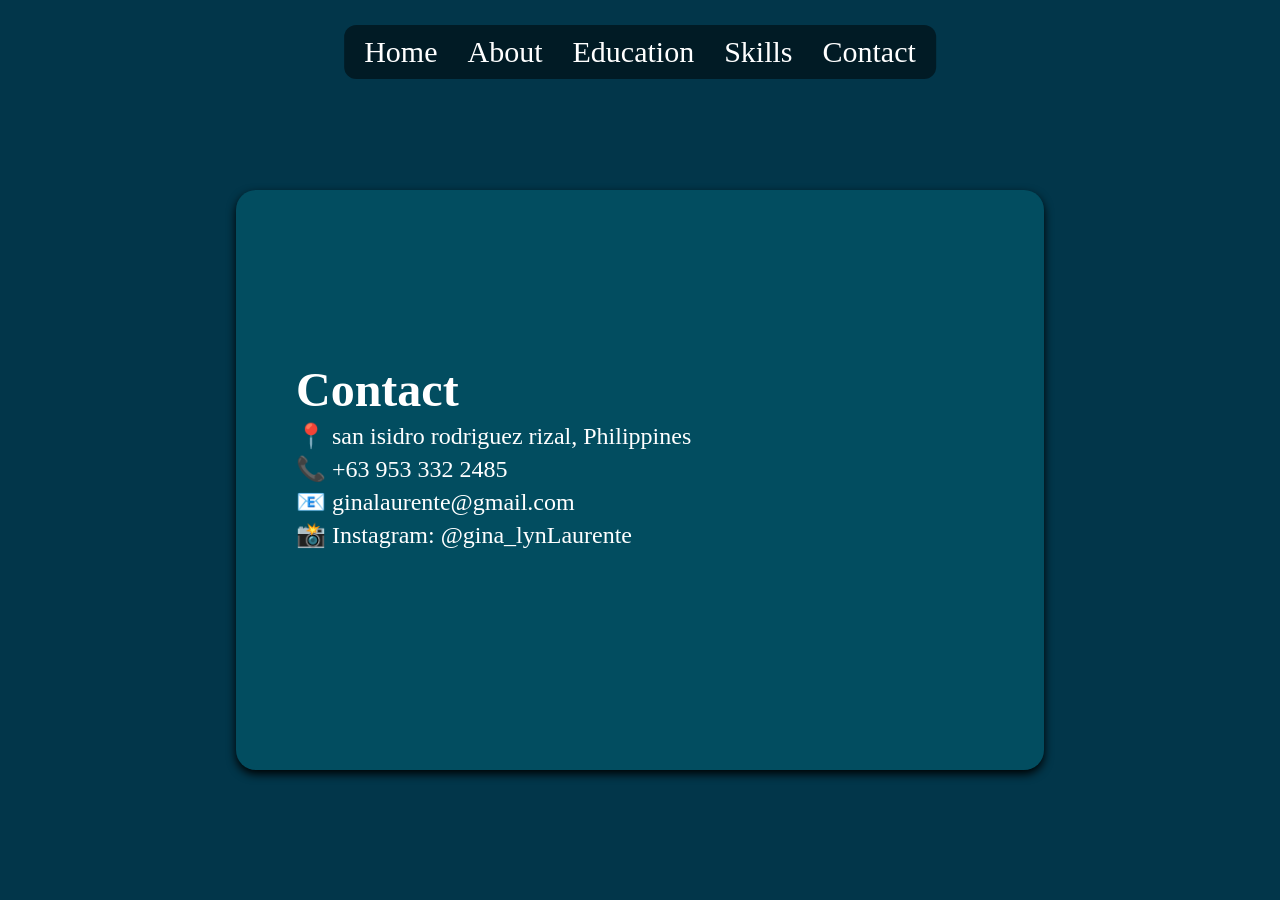
<file: ginacontact.html>
<!DOCTYPE html>
<html lang="en">
<head>
  <meta charset="UTF-8">
  <title>gingin</title>
  <style>
    body {
      background-color: rgba(2,54,74); /* Orange with 60% opacity */
      margin: 0;
      height: 100vh;
      display: flex;
      justify-content: center;
      align-items: center;
	  box-shadow: 0 4px 10px rgba(0,0,0,1.3);
    }

    .container {
      display: flex;
      align-items: center;
      background-color: #024d60; 
      border-radius: 20px;
      padding: 20px;
      box-shadow: 0 4px 10px rgba(0,0,0,1.3);
      height:60%;
      width: 60%;
	  margin-top: 60px;
    }
	
	.container:hover {
      transform: scale(1.1); /* zoom effect pag hover */
    }

    .container img {
      width: 250px;
      height: 250px;
      border-radius: 10%;
      margin-right: 20px;
      border: 5px solid #444;
	  margin-left: 30px ;
    }

    .text {
      position: relative;
      color: white;
      font-size: 1.5rem;
      text-align: ;
      margin-top: -5vh;
	  margin-left: 40px;
    }

    .text h1 {
      margin: 0 0 5px 0;
    }

    .text p {
      margin: 5px 0;
    }
	
	nav {
      position: absolute;
      top: 25px;
      left: 50%;
      transform: translateX(-50%);
      display: flex;
      gap: 30px; /* space between links */
      background: rgba(0, 0, 0, 0.5); /* semi-transparent bar kineme*/
      padding: 10px 20px;
      border-radius: 12px;
    }

    nav a {
      color: white;
      text-decoration: none;
      font-size: 30px;
      transition: color 0.3s ease;
    }

    nav a:hover {
      color: #FFD700; /* porda gold highligth */
	  transform: scale(1.2); /* porda zoom to */
    }
  </style>
</head>
<body>
    
    <nav>
    <a href="hpaeg.html">Home</a>
    <a href="ginabout.html">About</a>
    <a href="ginaeduc.html">Education</a>
    <a href="ginskills.html">Skills</a>
    <a href="ginacontact.html">Contact</a>
  </nav>  

  <div class="container">
    <!-- Right side text -->
    <div class="text">
      <h1>Contact</h1>
	  <p>📍 san isidro rodriguez rizal, Philippines</p>
	  <p>📞 +63 953 332 2485</p>
	  <p>📧 ginalaurente@gmail.com</p>
	  <p>📸 Instagram: @gina_lynLaurente</p>
    </div>
  </div>
</body>
</html>
</file>
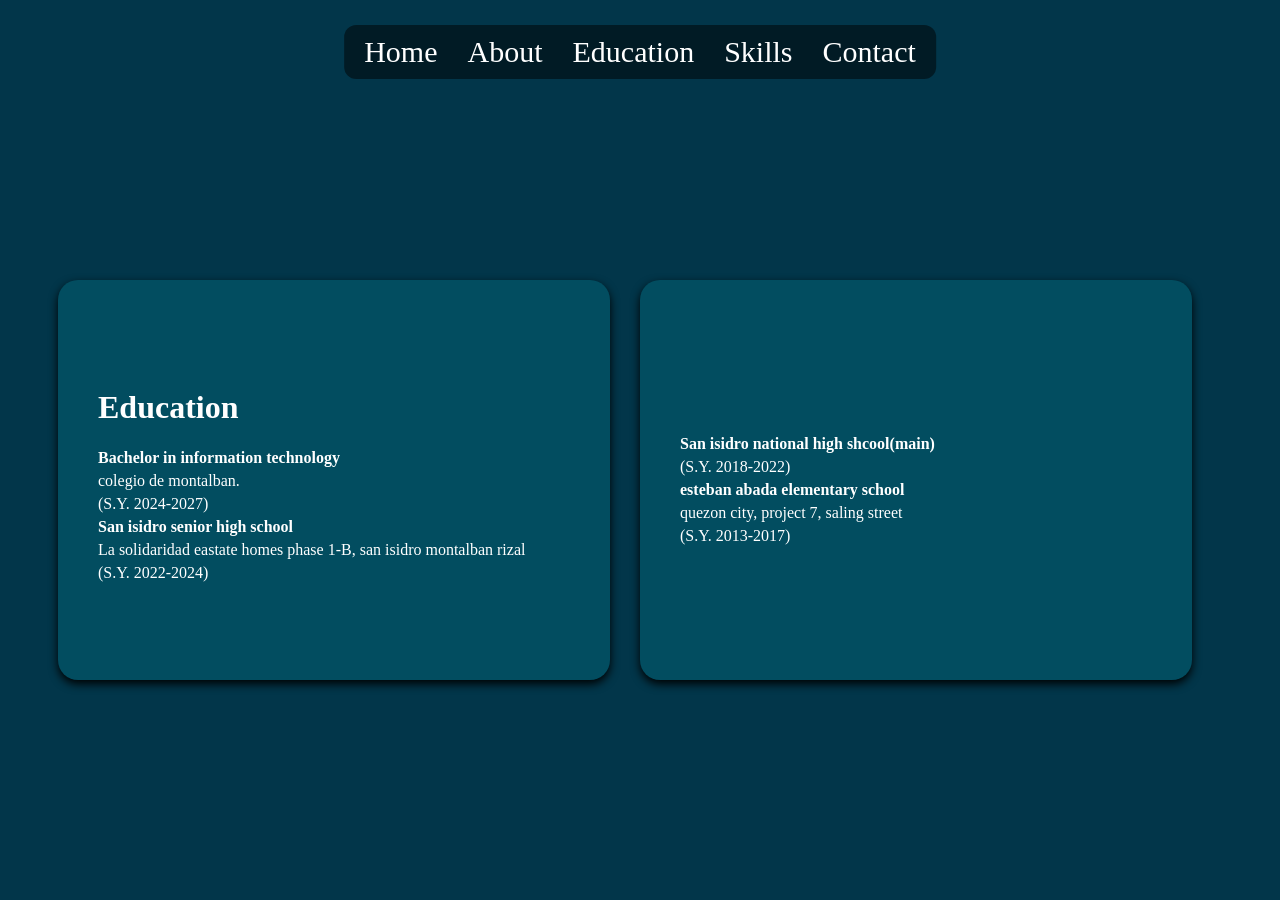
<file: ginaeduc.html>
<!DOCTYPE html>
<html lang="en">
<head>
  <meta charset="UTF-8">
  <title>ging</title>
  <style>
    body {
      background-color: rgba(2,54,74); /* Orange with 60% opacity */
      margin: 0;
      height: 100vh;
      display: flex;
      justify-content: center;
      align-items: center;
	  box-shadow: 0 4px 10px rgba(0,0,0,1.3);
    }

    .container {
      display: flex;
      justify-content: center;
      gap: 20px;
      margin-top: 80px;
	  background-size: 200px;
	  display: flex;
      align-items: center;
      background-color: #024d60; 
      border-radius: 20px;
      padding: 20px;
      box-shadow: 0 4px 10px rgba(0,0,0,1.3);
      height:40%;
      width: 40%;
	  margin-top: 60px;
	  margin-right: 30px;
    }

    .card {
	  width: 300px;
	  height:300px;
      background: rgba(0,0,255,0.3); /* kulay blue frame */
      padding: 10px;
      border-radius: 20px;
      cursor: pointer;
      transition: transform 0.2s;
	  display: center;
	  justify-content: center;
	  align-items: center;
    }
	
	.container:hover {
      transform: scale(1.1); /* zoom effect pag hover */
    }

    .text {
      flex: 1; 
	  margin-left: 20px;
	  color: white;
	  margin-top: 20px;
    }

    .text h1 {
      margin: 0 0 5px 0;
	  margin-bottom: 5px;
	  margin-top: -5px;
    } 

    .text p {
      margin: 5px 0;
    }
	
	nav {
      position: absolute;
      top: 25px;
      left: 50%;
      transform: translateX(-50%);
      display: flex;
      gap: 30px; /* space between links */
      background: rgba(0, 0, 0, 0.5); /* semi-transparent bar kineme*/
      padding: 10px 20px;
      border-radius: 12px;
    }

    nav a {
      color: white;
      text-decoration: none;
      font-size: 30px;
      transition: color 0.3s ease;
    }

    nav a:hover {
      color: #FFD700; /* porda gold highligth */
	  transform: scale(1.2); /* porda zoom to */
    }
  </style>
</head>
<body>
    
    <nav>
    <a href="hpage.html">Home</a>
    <a href="ginabout.html">About</a>
    <a href="ginaeduc.html">Education</a>
    <a href="ginskills.html">Skills</a>
    <a href="ginacontact.html">Contact</a>
  </nav>  

  <div class="container">

    <!-- Right side text -->
    <div class="text">
      <h1>Education</h1>
	  <br><strong>Bachelor in information technology</strong></br>
	  <p>colegio de montalban.</p>
      <p>(S.Y. 2024-2027)</p>
      <p><strong>San isidro senior high school</strong> </p>
	  <p>La solidaridad eastate homes phase 1-B, san isidro montalban rizal</p>
	  <p>(S.Y. 2022-2024)</p>
      
      
    </div>
  </div>
  
  <div class="container">

    <!-- Right side text -->
    <div class="text">
	  <p><strong>San isidro national high shcool(main)</strong></p>
	  <p></p>
      <p>(S.Y. 2018-2022)</p>
      <p><strong>esteban abada elementary school</strong> </p>
	  <p>quezon city, project 7, saling street</p>
	  <p>(S.Y. 2013-2017)</p>

      
    </div>
  </div>
</body>
</html>
</file>
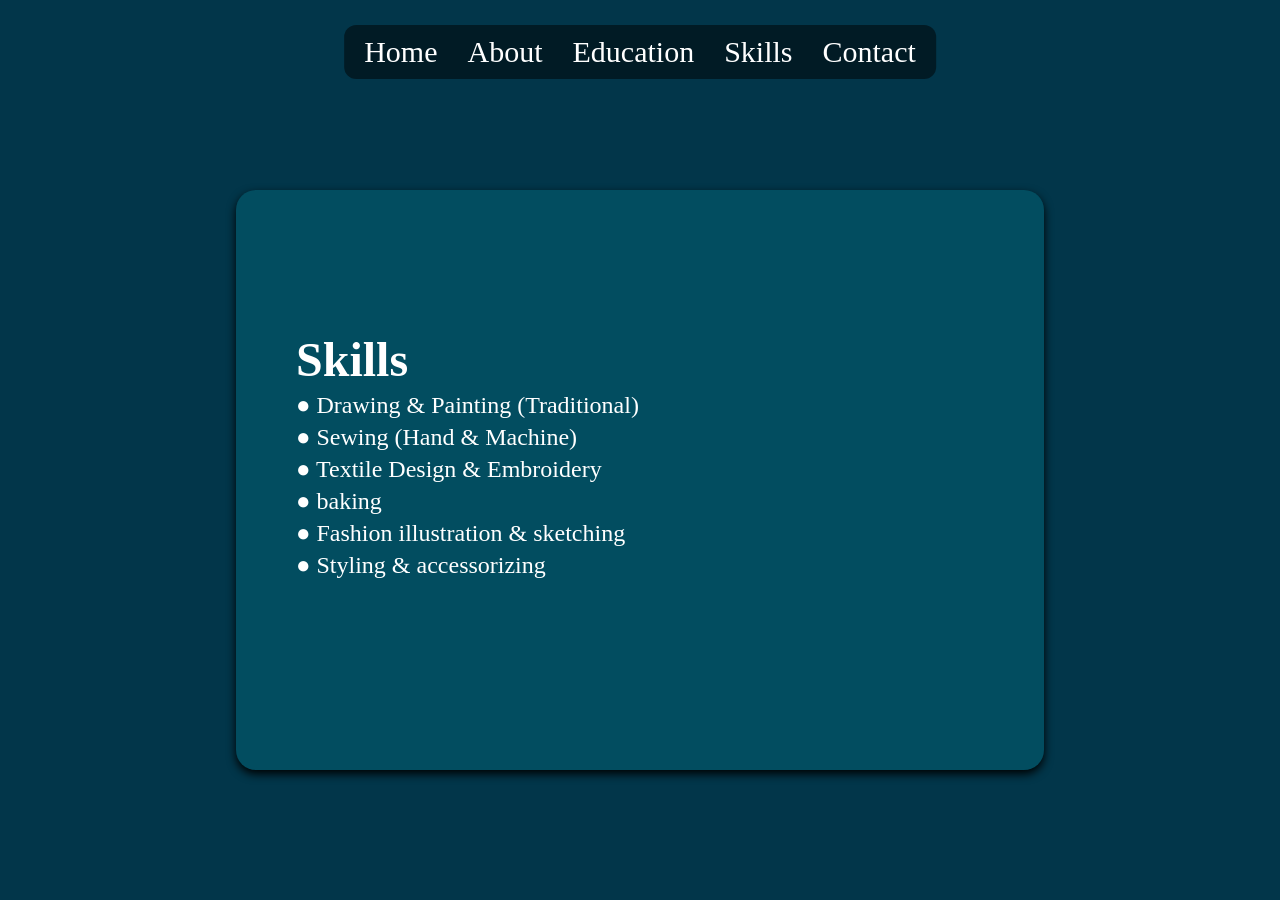
<file: ginskills.html>
<!DOCTYPE html>
<html lang="en">
<head>
  <meta charset="UTF-8">
  <title>gingin</title>
  <style>
    body {
      background-color: rgba(2,54,74); /* Orange with 60% opacity */
      margin: 0;
      height: 100vh;
      display: flex;
      justify-content: center;
      align-items: center;
	  box-shadow: 0 4px 10px rgba(0,0,0,1.3);
    }

    .container {
      display: flex;
      align-items: center;
      background-color: #024d60; 
      border-radius: 20px;
      padding: 20px;
      box-shadow: 0 4px 10px rgba(0,0,0,1.3);
      height:60%;
      width: 60%;
	  margin-top: 60px;
    }
	
	.container:hover {
      transform: scale(1.1); /* zoom effect pag hover */
    }

    .container img {
      width: 250px;
      height: 250px;
      border-radius: 10%;
      margin-right: 20px;
      border: 5px solid #444;
	  margin-left: 30px ;
    }

    .text {
      position: relative;
      color: white;
      font-size: 1.5rem;
      text-align: ;
      margin-top: -5vh;
	  margin-left: 40px;
    }

    .text h1 {
      margin: 0 0 5px 0;
    }

    .text p {
      margin: 5px 0;
    }
	
	nav {
      position: absolute;
      top: 25px;
      left: 50%;
      transform: translateX(-50%);
      display: flex;
      gap: 30px; /* space between links */
      background: rgba(0, 0, 0, 0.5); /* semi-transparent bar kineme*/
      padding: 10px 20px;
      border-radius: 12px;
    }

    nav a {
      color: white;
      text-decoration: none;
      font-size: 30px;
      transition: color 0.3s ease;
    }

    nav a:hover {
      color: #FFD700; /* porda gold highligth */
	  transform: scale(1.2); /* porda zoom to */
    }
  </style>
</head>
<body>
    
    <nav>
    <a href="hpage.html">Home</a>
    <a href="ginabout.html">About</a>
    <a href="ginaeduc.html">Education</a>
    <a href="ginskills.html">Skills</a>
    <a href="ginacontact.html">Contact</a>
  </nav>  

  <div class="container">
    <!-- Right side text -->
    <div class="text">
      <h1>Skills</h1>
	  <p>● Drawing & Painting (Traditional) </p>
	  <p>● Sewing (Hand & Machine) </p>
	  <p>● Textile Design & Embroidery</p>
	  <p>● baking</p>
      <p>● Fashion illustration & sketching</p>
	  <p>● Styling & accessorizing</p>
    </div>
  </div>
</body>
</html>
</file>
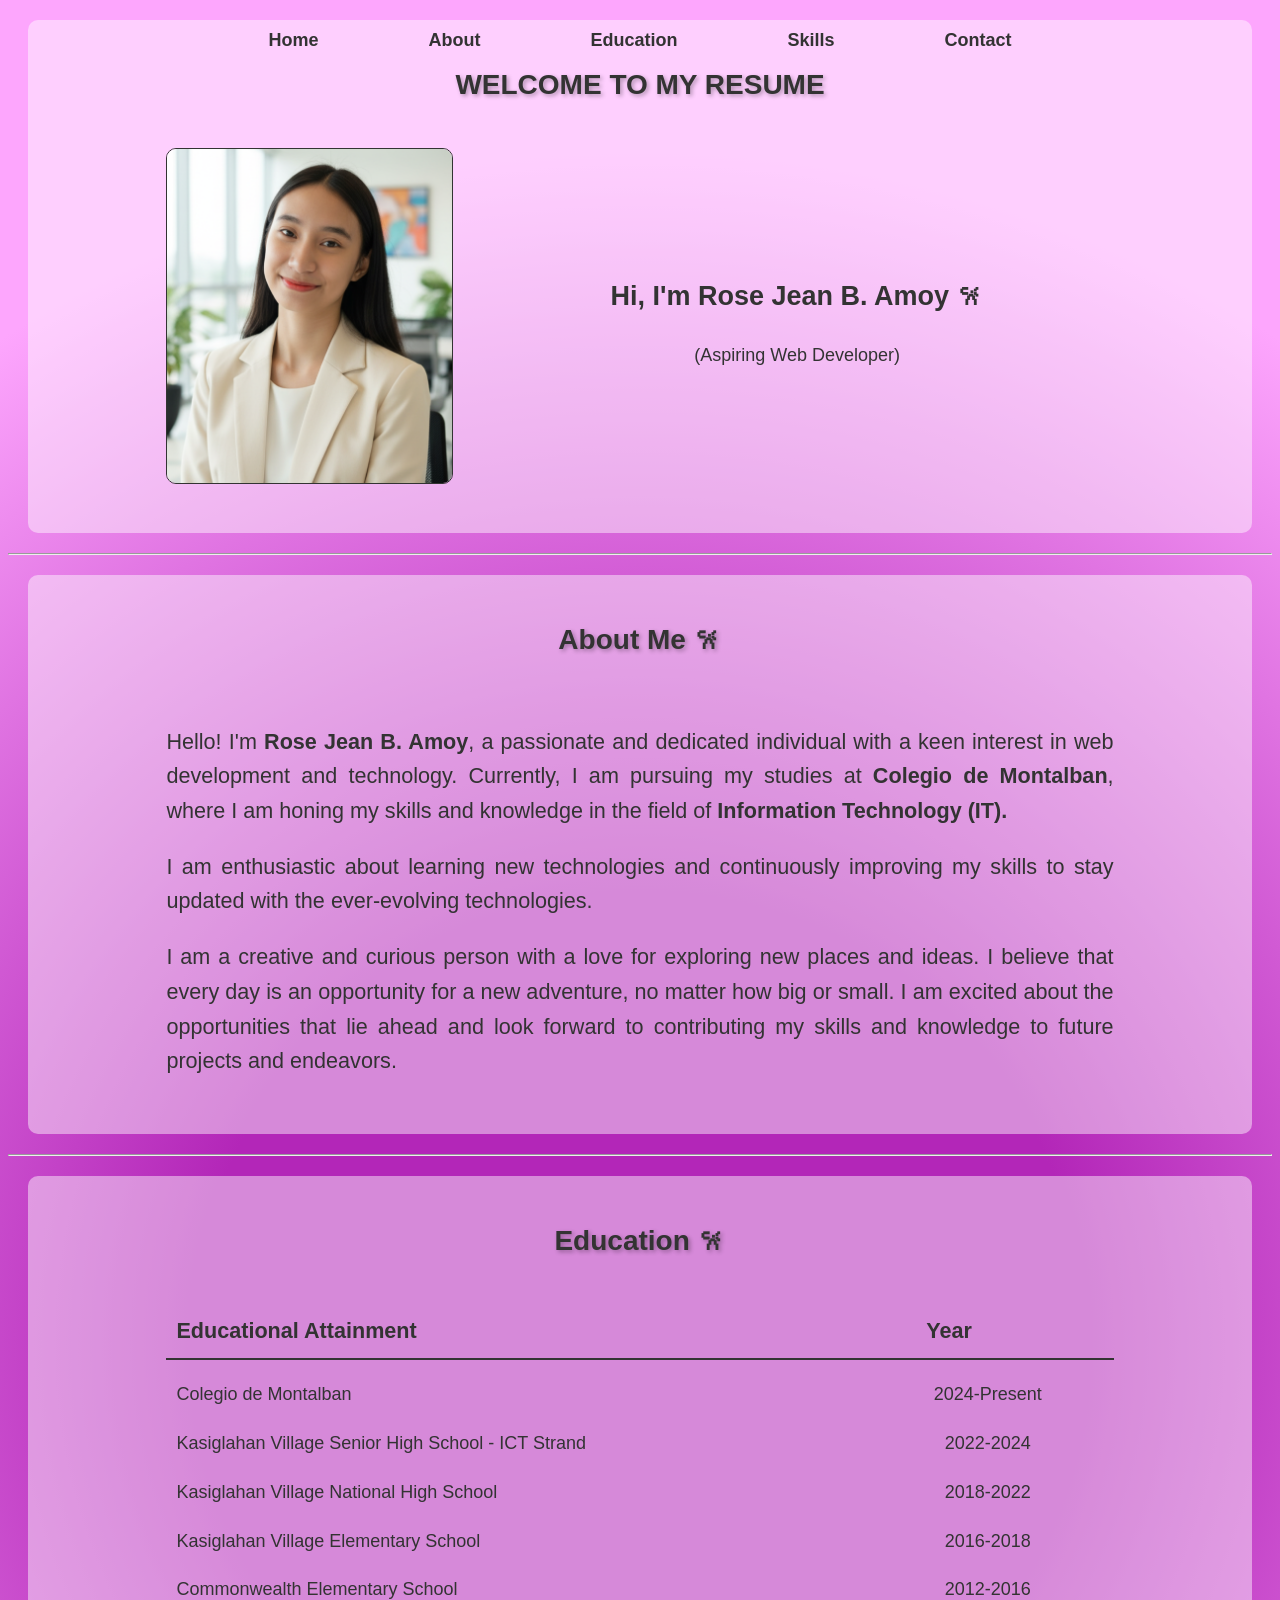
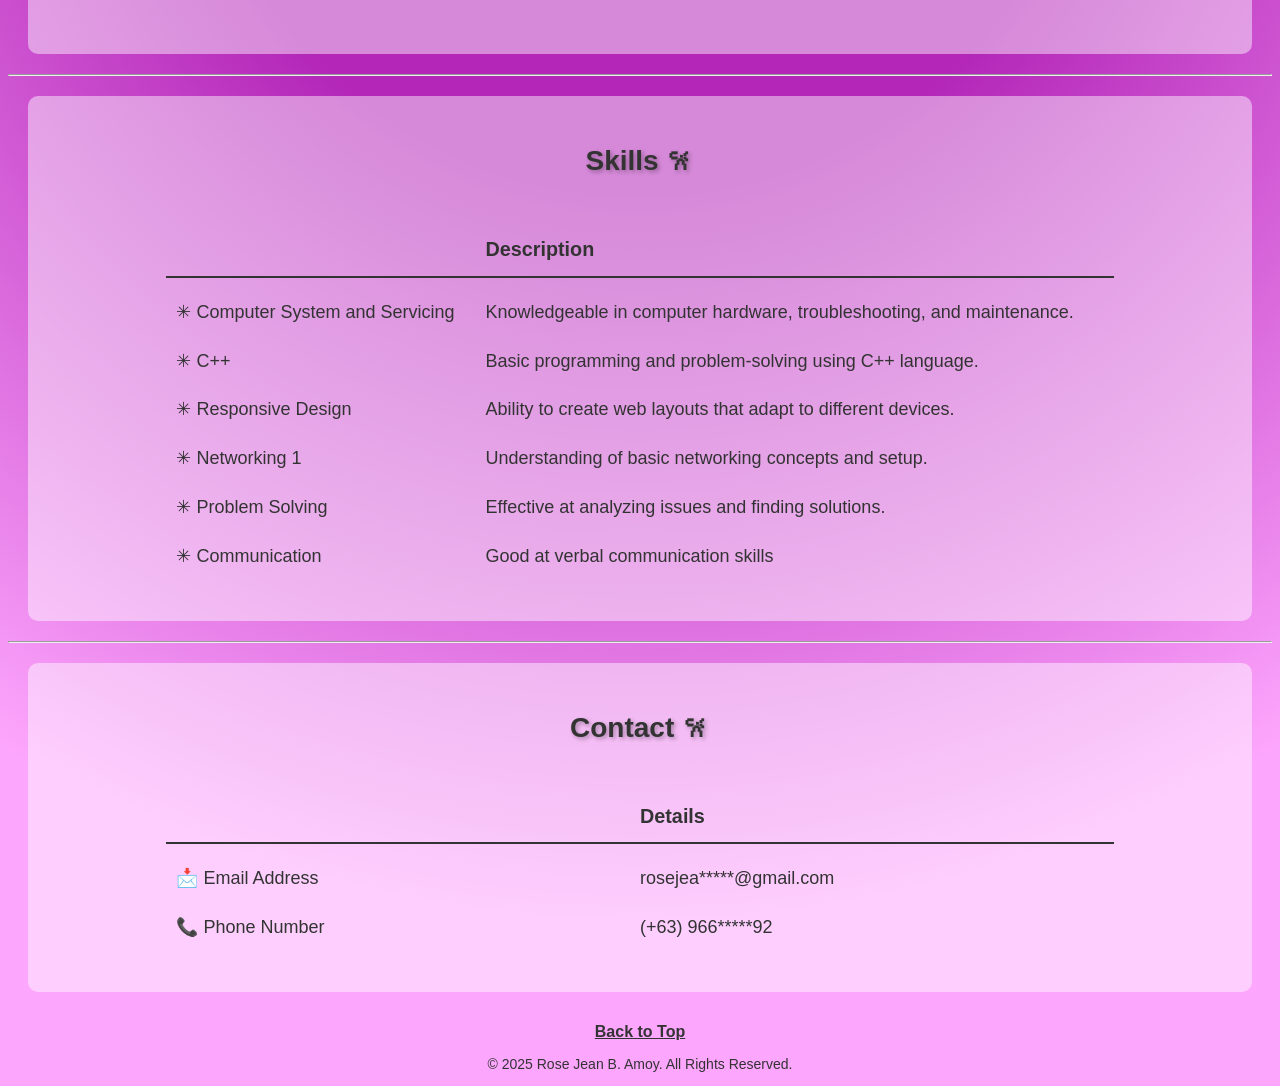
<file: roseweb.html>
<!DOCTYPE html>
<html>
<head> 
	<title>Rose Resume</title>
	<style>
		body{
			background: radial-gradient(circle,rgb(179, 38, 184) 30%, 
			#fda6fd  80%);
			color: white;
			font-family: Century, sans-serif;
			font-size: 17px;
		}
		nav {
			position: absolute;
			top: 20px;
			left: 50%;
			transform: translateX(-50%);
			display: flex;
			gap: 30px;
			padding: 10px 20px;
			border-radius: 12px;
		}
		nav a {
			color: white;
			text-decoration: none;
			font-size: 18px;
			transition: color 0.3s ease;
		}
		nav a:hover {
			color: #FFD700;
			transform: scale(1.2);
		}
		#introduction, #about, #education, #skills, #contact{
			margin: 20px;
			padding: 20px;
			border-radius: 10px;
			background-color: rgba(255, 255, 255, 0.454);
			color: #333333;
			font-family: Arial, sans-serif;
			font-size: 18px;
			line-height: 1.6;
		}
		h2{
			text-align: center;
			color: #333333;
			font-family: 'Arial Black', Arial, sans-serif;
			font-size: 28px;
			margin-bottom: 20px;
			text-shadow: 2px 2px 4px rgba(0, 0, 0, 0.3);
		}
		
		/* Introduction Section */
		.intro-container {
			display: flex;
			align-items: center;
			justify-content: center;
			gap: 30px;
			background-color: rgba(255, 255, 255, 0);
			padding: 20px;
			border-radius: 10px;
			max-width: 80%;
			margin: 0 auto;
		}
		.intro-image {
			flex: 0 0 30%;
		}
		.intro-image img {
			width: 100%;
			border-radius: 10px;
			border: 1px solid #333;
		}
		.intro-text {
			flex: 1;
			text-align: center;
		}
		
		/* About Section */
		.about-container {
			background-color: rgba(255, 255, 255, 0);
			padding: 20px;
			border-radius: 10px;
			max-width: 80%;
			margin: 0 auto;
			text-align: justify;
			font-size: 1.2em;
		}
		.about-container p {
			margin-bottom: 15px;
		}
		
		/* Education Section */
		.education-container {
			background-color: rgba(255, 255, 255, 0);
			padding: 20px;
			border-radius: 10px;
			max-width: 80%;
			margin: 0 auto;
		}
		.education-header {
			display: flex;
			font-size: 1.2em;
			font-weight: bold;
			padding: 10px;
			border-bottom: 2px solid #333;
			margin-bottom: 10px;
		}
		.education-header > div:first-child {
			flex: 2;
		}
		.education-header > div:last-child {
			flex: 1;
			text-align: center;
		}
		.education-item {
			display: flex;
			padding: 10px;
			border-bottom: none;
		}
		.education-item:last-child {
			border-bottom: none;
		}
		.education-name {
			flex: 3;
			text-decoration: none;
		}
		.education-year {
			flex: 1;
			text-align: center;
		}
		
		/* Skills Section */
		.skills-container {
			background-color: rgba(255, 255, 255, 0);
			padding: 20px;
			border-radius: 10px;
			max-width: 80%;
			margin: 0 auto;
		}
		.skills-header {
			display: flex;
			font-size: 1.1em;
			font-weight: bold;
			padding: 10px;
			border-bottom: 2px solid #333;
			margin-bottom: 10px;
		}
		.skills-header > div:first-child {
			flex: 1;
		}
		.skills-header > div:last-child {
			flex: 2;
		}
		.skill-item {
			display: flex;
			padding: 10px;
			border-bottom: none;
		}
		.skill-item:last-child {
			border-bottom: none;
		}
		.skill-name {
			flex: 1;
		}
		.skill-description {
			flex: 2;
		}
		
		/* Contact Section */
		.contact-container {
			background-color: rgba(255, 255, 255, 0);
			padding: 20px;
			border-radius: 10px;
			max-width: 80%;
			margin: 0 auto;
		}
		.contact-header {
			display: flex;
			font-size: 1.1em;
			font-weight: bold;
			padding: 10px;
			border-bottom: 2px solid #333;
			margin-bottom: 10px;
		}
		.contact-header > div {
			flex: 1;
		}
		.contact-item {
			display: flex;
			padding: 10px;
			border-bottom: none;
		}
		.contact-item:last-child {
			border-bottom: none;
		}
		.contact-label {
			flex: 1;
		}
		.contact-detail {
			flex: 1;
		}
    </style>
</head>
<body>
	<div id="top"></div>
	<header>
		<nav style="text-align:center; margin-bottom:30px; font-size: large;">
			<a href="hpage.html" style="margin:0 40px; text-decoration:none; color:#333; font-weight:bold;">Home</a>
        	<a href="#about" style="margin:0 40px; text-decoration:none; color:#333; font-weight:bold;">About</a>
        	<a href="#education" style="margin:0 40px; text-decoration:none; color:#333; font-weight:bold;">Education</a>
        	<a href="#skills" style="margin:0 40px; text-decoration:none; color:#333; font-weight:bold;">Skills</a>
        	<a href="#contact" style="margin:0 40px; text-decoration:none; color:#333; font-weight:bold;">Contact</a>
    	</nav>
	</header>
	
	<section id="introduction">
		<h2>WELCOME TO MY RESUME</h2>
		<div class="intro-container">
			<div class="intro-image">
				<img src="rose.jpg.png" alt="Rose Jean B. Amoy">
			</div>
			<div class="intro-text">
				<h1>Hi, I'm Rose Jean B. Amoy 𐙚</h1>
				<p>(Aspiring Web Developer)</p>
			</div>
		</div>
	</section>
	
	<hr>
	
	<section id="about">
		<h2>About Me 𐙚</h2>
		<div class="about-container">
			<p>Hello! I'm <b>Rose Jean B. Amoy</b>, a passionate and dedicated individual with a keen interest in web development and technology. 
			Currently, I am pursuing my studies at <b>Colegio de Montalban</b>, where I am honing my skills and knowledge in the field of <b>Information Technology (IT).</b></p>
			<p>I am enthusiastic about learning new technologies and continuously improving my skills to stay updated with the ever-evolving technologies.</p>
			<p>I am a creative and curious person with a love for exploring new places and ideas. I believe that every day is an opportunity for a new adventure, no matter how big or small. 
			I am excited about the opportunities that lie ahead and look forward to contributing my skills and knowledge to future projects and endeavors.</p>
		</div>
	</section>
	
	<hr>
	
	<section id="education">
		<h2>Education 𐙚</h2>
		<div class="education-container">
			<div class="education-header">
				<div>Educational Attainment</div>
				<div>Year</div>
			</div>
			<div class="education-item">
				<div class="education-name">Colegio de Montalban</div>
				<div class="education-year">2024-Present</div>
			</div>
			<div class="education-item">
				<div class="education-name">Kasiglahan Village Senior High School - ICT Strand</div>
				<div class="education-year">2022-2024</div>
			</div>
			<div class="education-item">
				<div class="education-name">Kasiglahan Village National High School</div>
				<div class="education-year">2018-2022</div>
			</div>
			<div class="education-item">
				<div class="education-name">Kasiglahan Village Elementary School</div>
				<div class="education-year">2016-2018</div>
			</div>
			<div class="education-item">
				<div class="education-name">Commonwealth Elementary School</div>
				<div class="education-year">2012-2016</div>
			</div>
		</div>
	</section>
	
	<hr>
	
	<section id="skills">
		<h2>Skills 𐙚</h2>
		<div class="skills-container">
			<div class="skills-header">
				<div></div>
				<div>Description</div>
			</div>
			<div class="skill-item">
				<div class="skill-name">&#10035; Computer System and Servicing</div>
				<div class="skill-description">Knowledgeable in computer hardware, troubleshooting, and maintenance.</div>
			</div>
			<div class="skill-item">
				<div class="skill-name">&#10035; C++</div>
				<div class="skill-description">Basic programming and problem-solving using C++ language.</div>
			</div>
			<div class="skill-item">
				<div class="skill-name">&#10035; Responsive Design</div>
				<div class="skill-description">Ability to create web layouts that adapt to different devices.</div>
			</div>
			<div class="skill-item">
				<div class="skill-name">&#10035; Networking 1</div>
				<div class="skill-description">Understanding of basic networking concepts and setup.</div>
			</div>
			<div class="skill-item">
				<div class="skill-name">&#10035; Problem Solving</div>
				<div class="skill-description">Effective at analyzing issues and finding solutions.</div>
			</div>
			<div class="skill-item">
				<div class="skill-name">&#10035; Communication</div>
				<div class="skill-description">Good at verbal communication skills</div>
			</div>
		</div>
	</section>
	
	<hr>
	
	<section id="contact">
		<h2>Contact 𐙚</h2>
		<div class="contact-container">
			<div class="contact-header">
				<div></div>
				<div>Details</div>
			</div>
			<div class="contact-item">
				<div class="contact-label">📩 Email Address</div>
				<div class="contact-detail">rosejea*****@gmail.com</div>
			</div>
			<div class="contact-item">
				<div class="contact-label">📞 Phone Number</div>
				<div class="contact-detail">(+63) 966*****92</div>
			</div>
		</div>
	</section>
	
	<div style="text-align:center; margin:30px 0 10px 0;">
		<a href="#top" style="font-size:16px; text-decoration:none; color:#333; font-weight:bold;"><u>Back to Top</u></a>
	</div>
	
	<footer>
		<p style="text-align:center; font-size:14px; color:#333;">
			&copy; 2025 Rose Jean B. Amoy. All Rights Reserved. <br>
		</p>
	</footer>
</body>
</html>
</file>
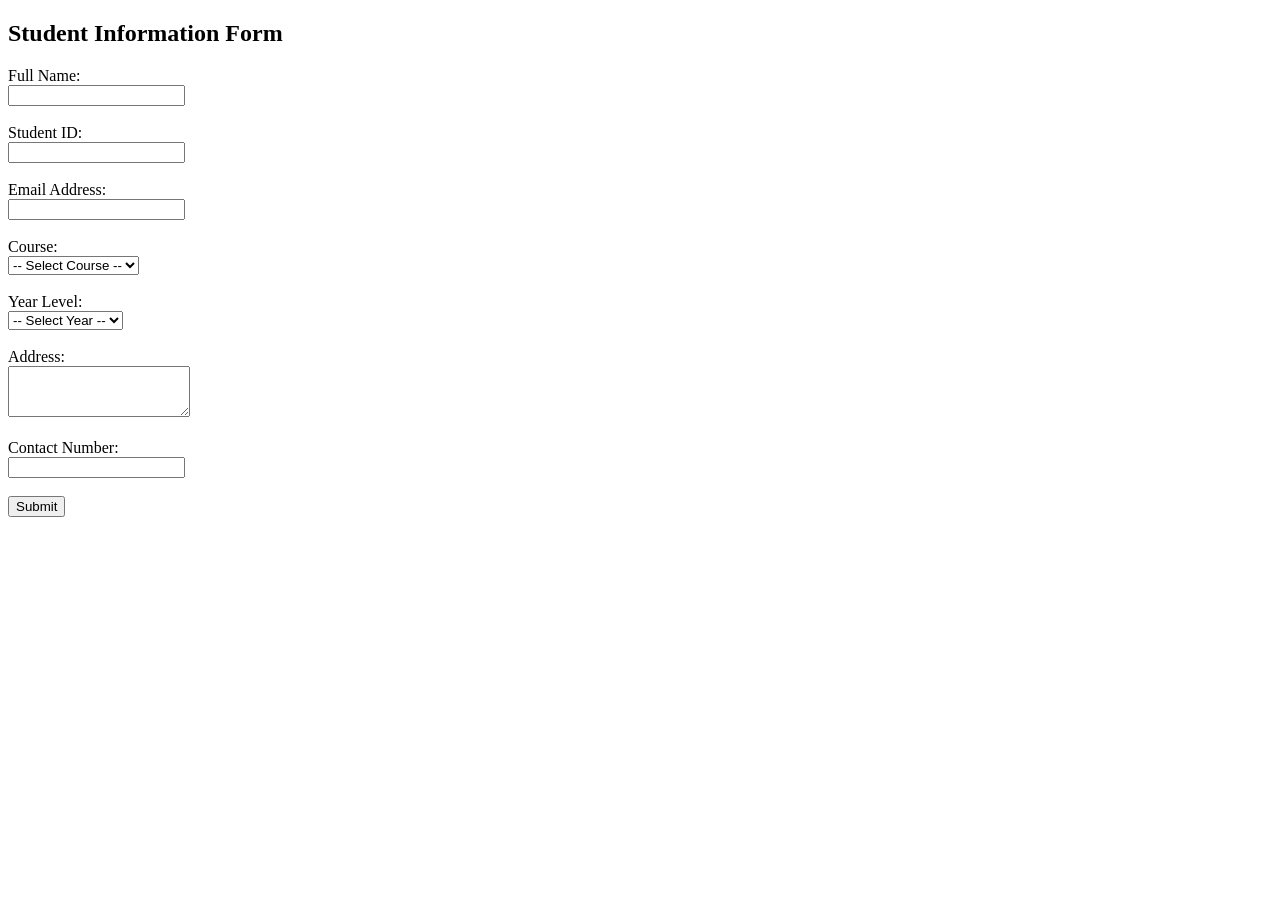
<file: student_form.html>
<!DOCTYPE html>
<html>
<head>
  <title>Student Information Form</title>
</head>
<body>

  <h2>Student Information Form</h2>

  <form action="#" method="post">
    <label for="studentName">Full Name:</label><br>
    <input type="text" id="studentName" name="studentName" required><br><br>

    <label for="studentID">Student ID:</label><br>
    <input type="text" id="studentID" name="studentID" required><br><br>

    <label for="email">Email Address:</label><br>
    <input type="email" id="email" name="email" required><br><br>

    <label for="course">Course:</label><br>
    <select id="course" name="course" required>
      <option value="">-- Select Course --</option>
      <option value="bsit">BSIT</option>
      <option value="bscpe">BSCPE</option>
      <option value="bshm">BSHM</option>
	  <option value="bshm">BSHM</option>
	  <option value="bshm">BSHM</option>
	  <option value="bshm">BSHM</option>
	  <option value="bshm">BSHM</option>
	  <option value="bshm">BSHM</option>
    </select><br><br>

    <label for="yearLevel">Year Level:</label><br>
    <select id="yearLevel" name="yearLevel" required>
      <option value="">-- Select Year --</option>
      <option value="1st">1st Year</option>
      <option value="2nd">2nd Year</option>
      <option value="3rd">3rd Year</option>
      <option value="4th">4th Year</option>
    </select><br><br>

    <label for="address">Address:</label><br>
    <textarea id="address" name="address" rows="3" required></textarea><br><br>

    <label for="contact">Contact Number:</label><br>
    <input type="tel" id="contact" name="contact" required><br><br>

    <input type="submit" value="Submit">
  </form>

</body>
</html>
</file>
